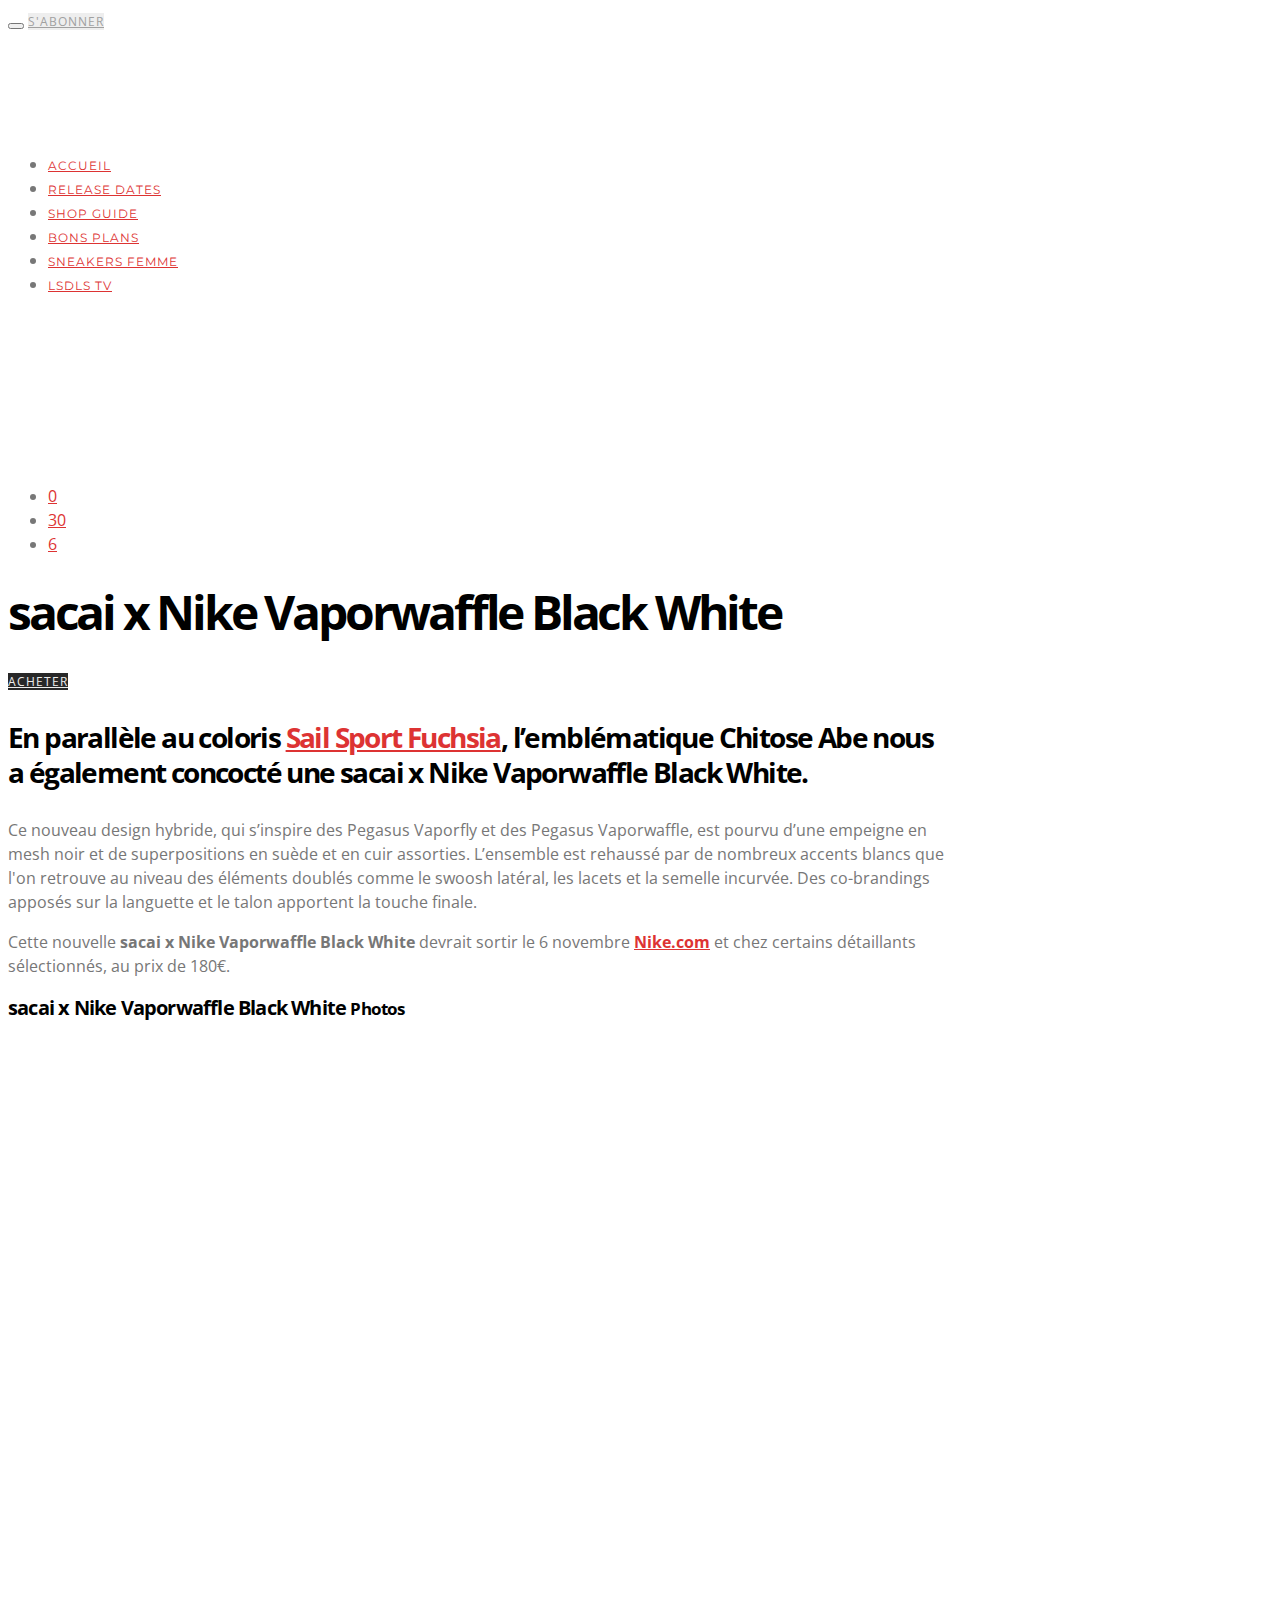
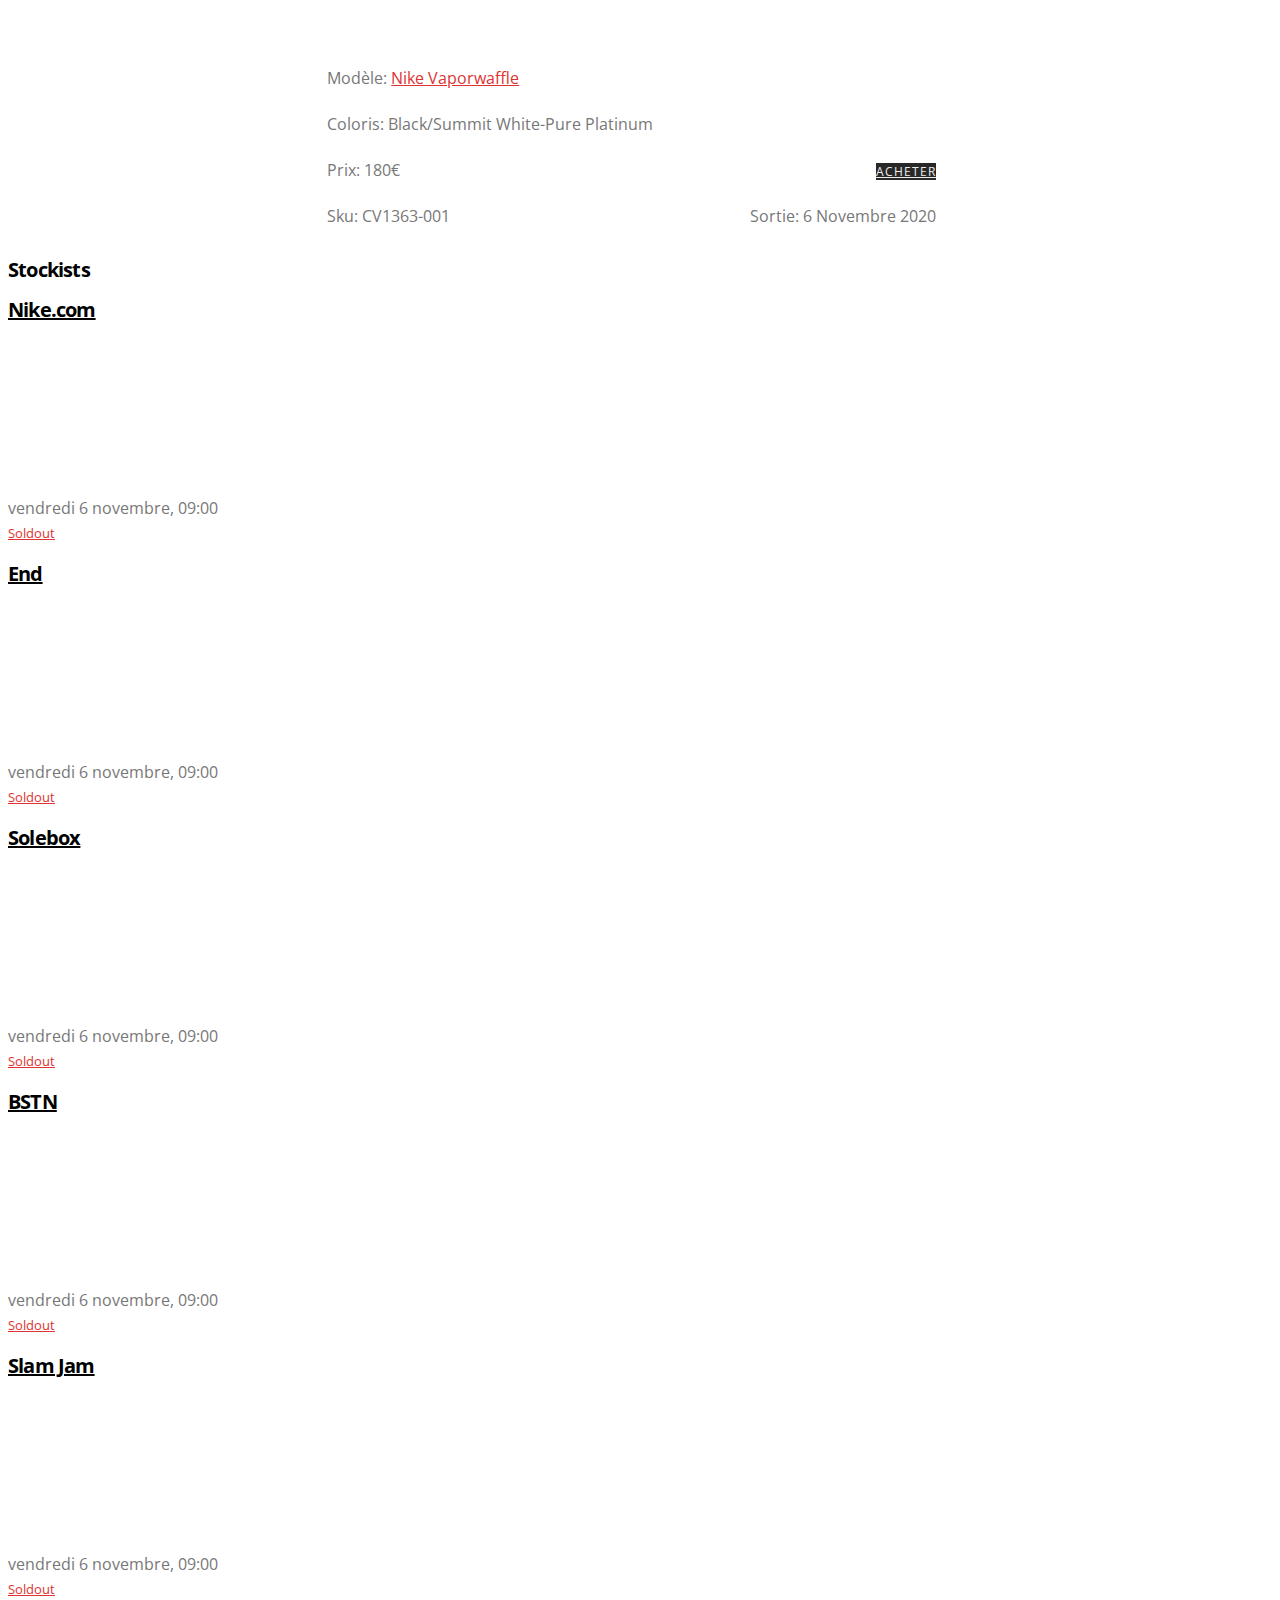
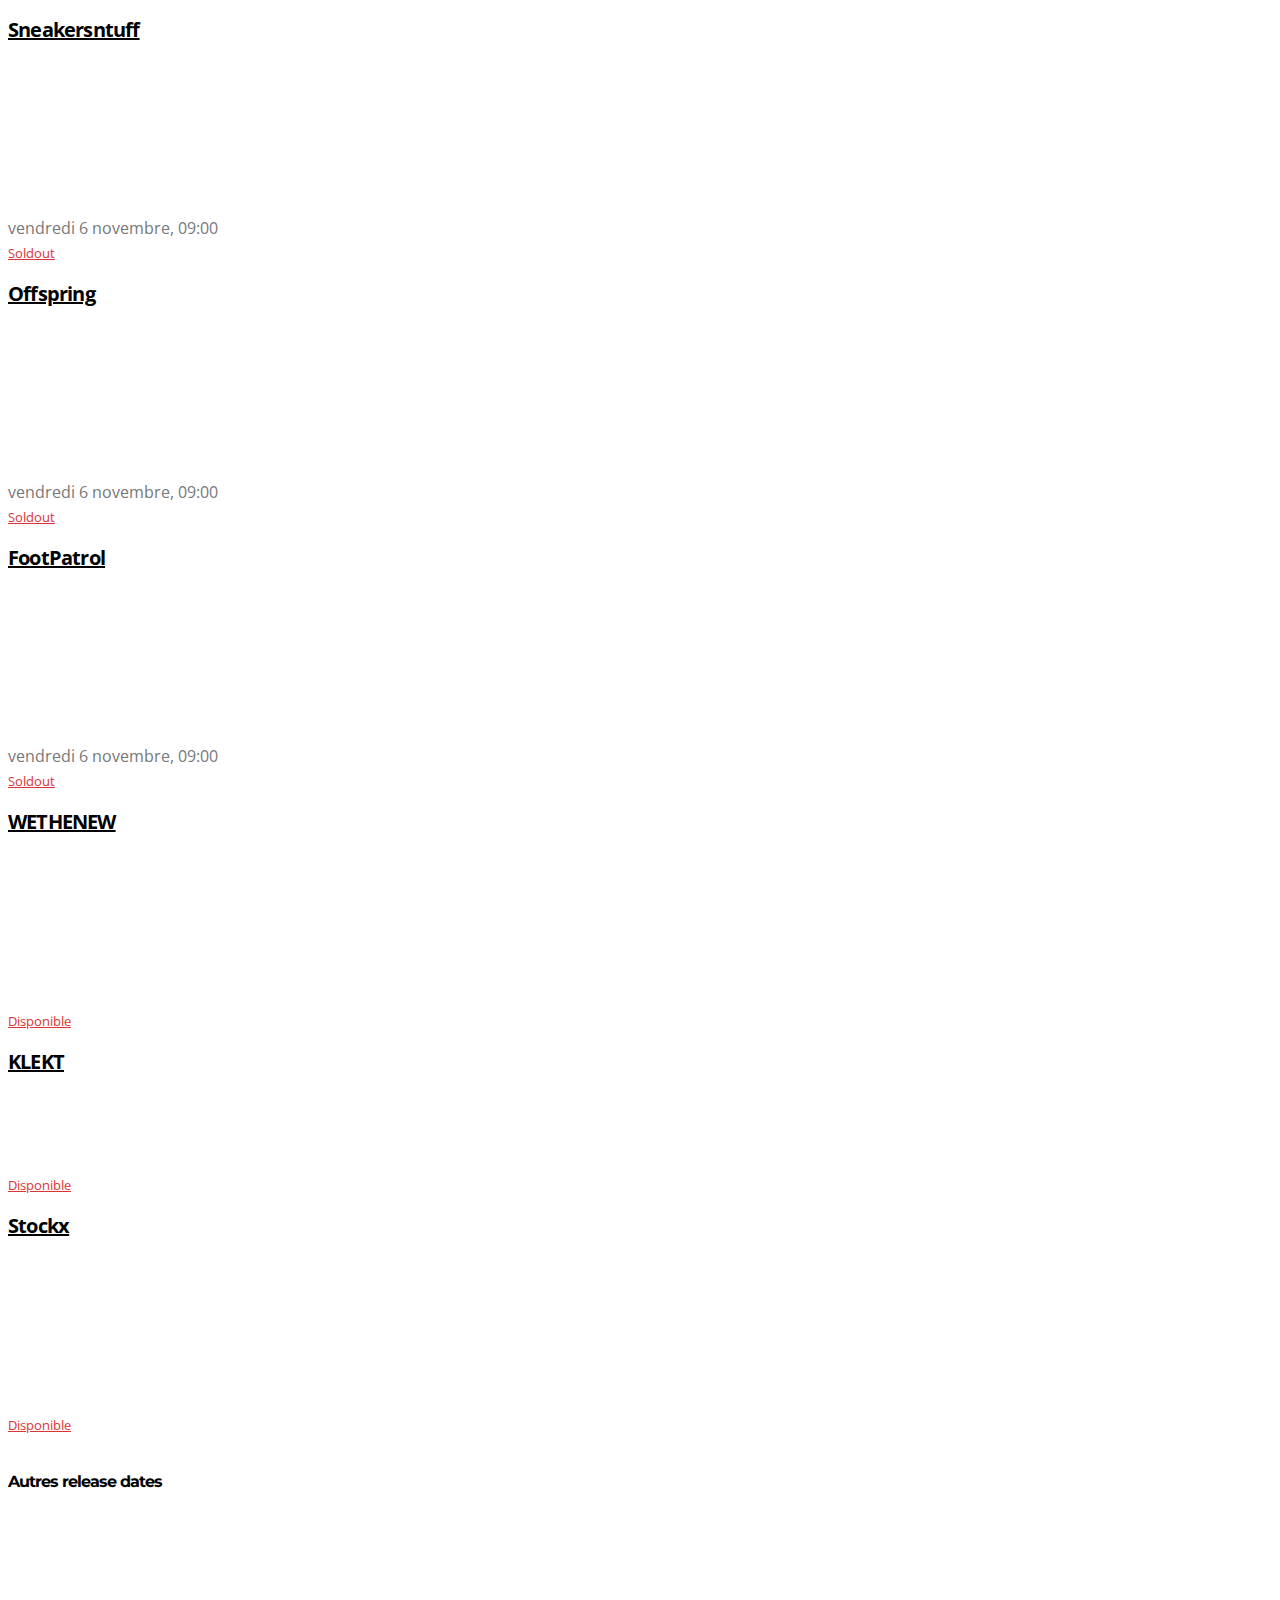
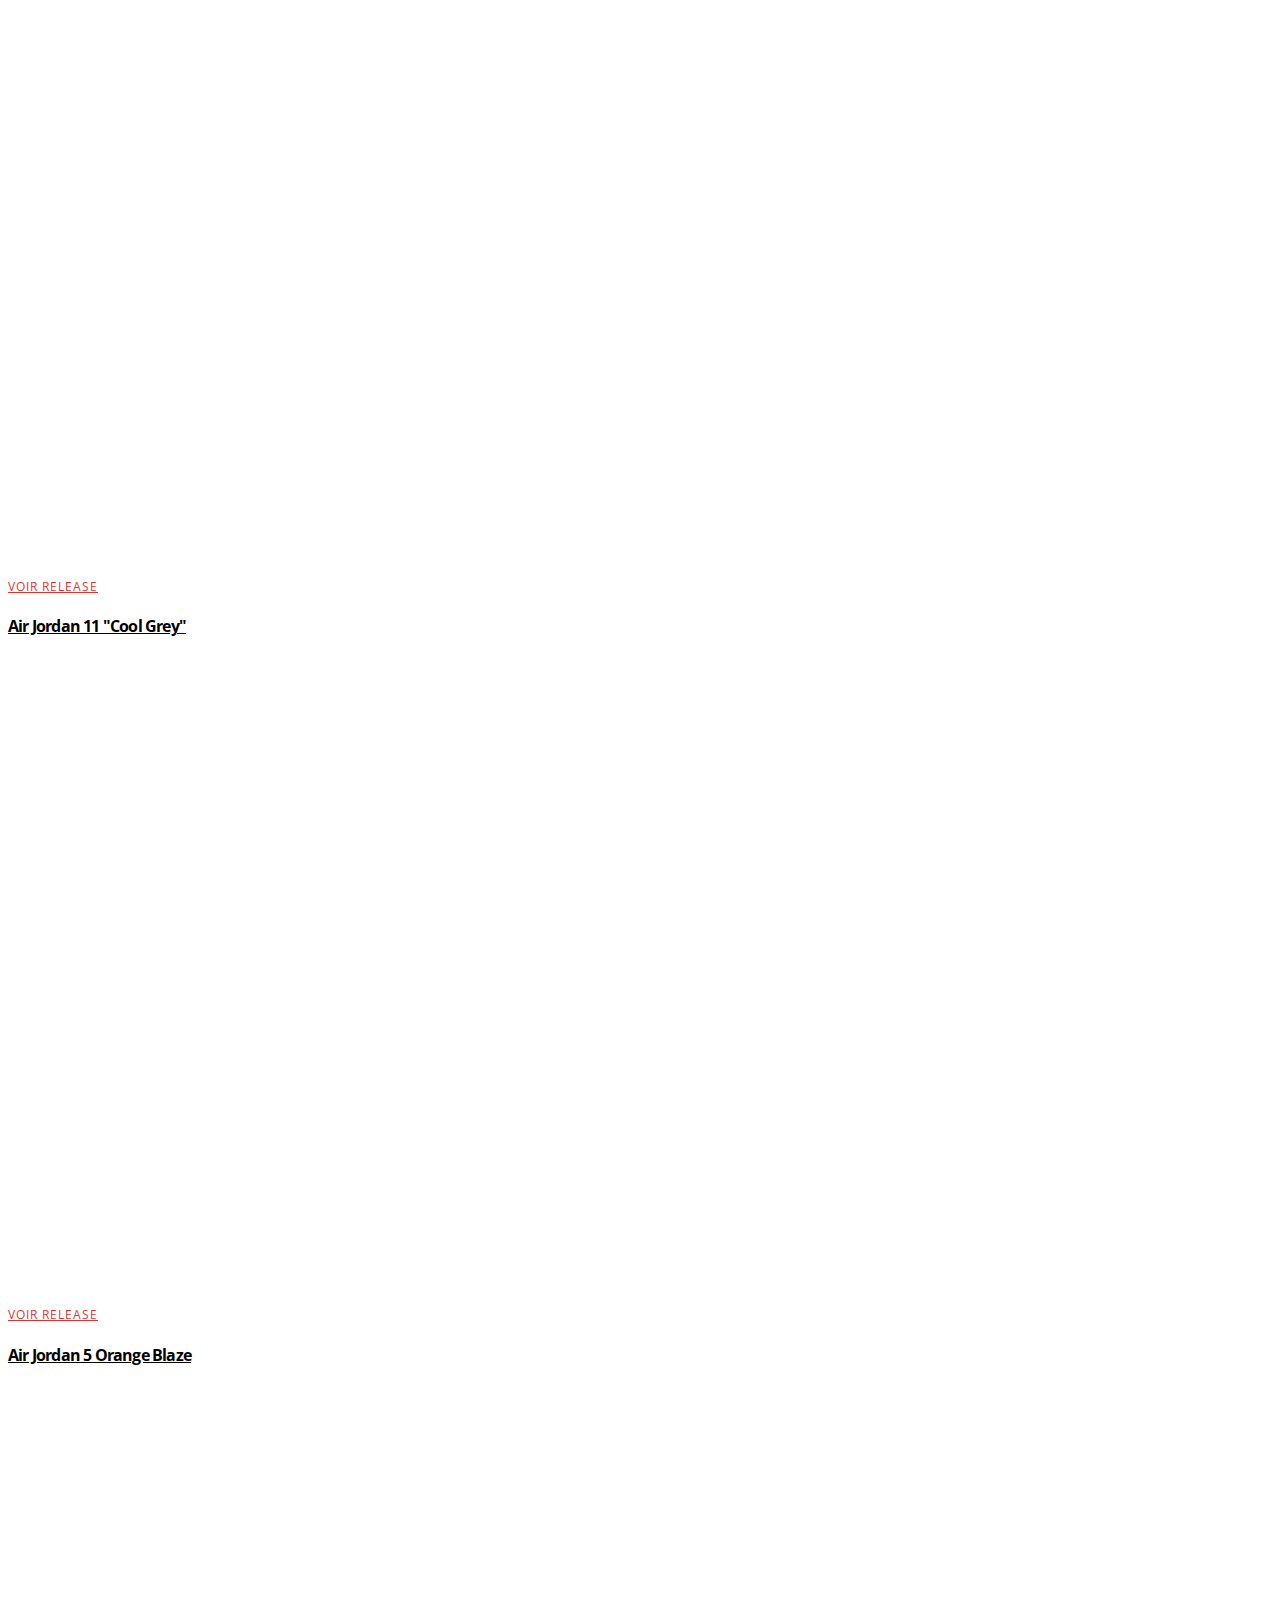
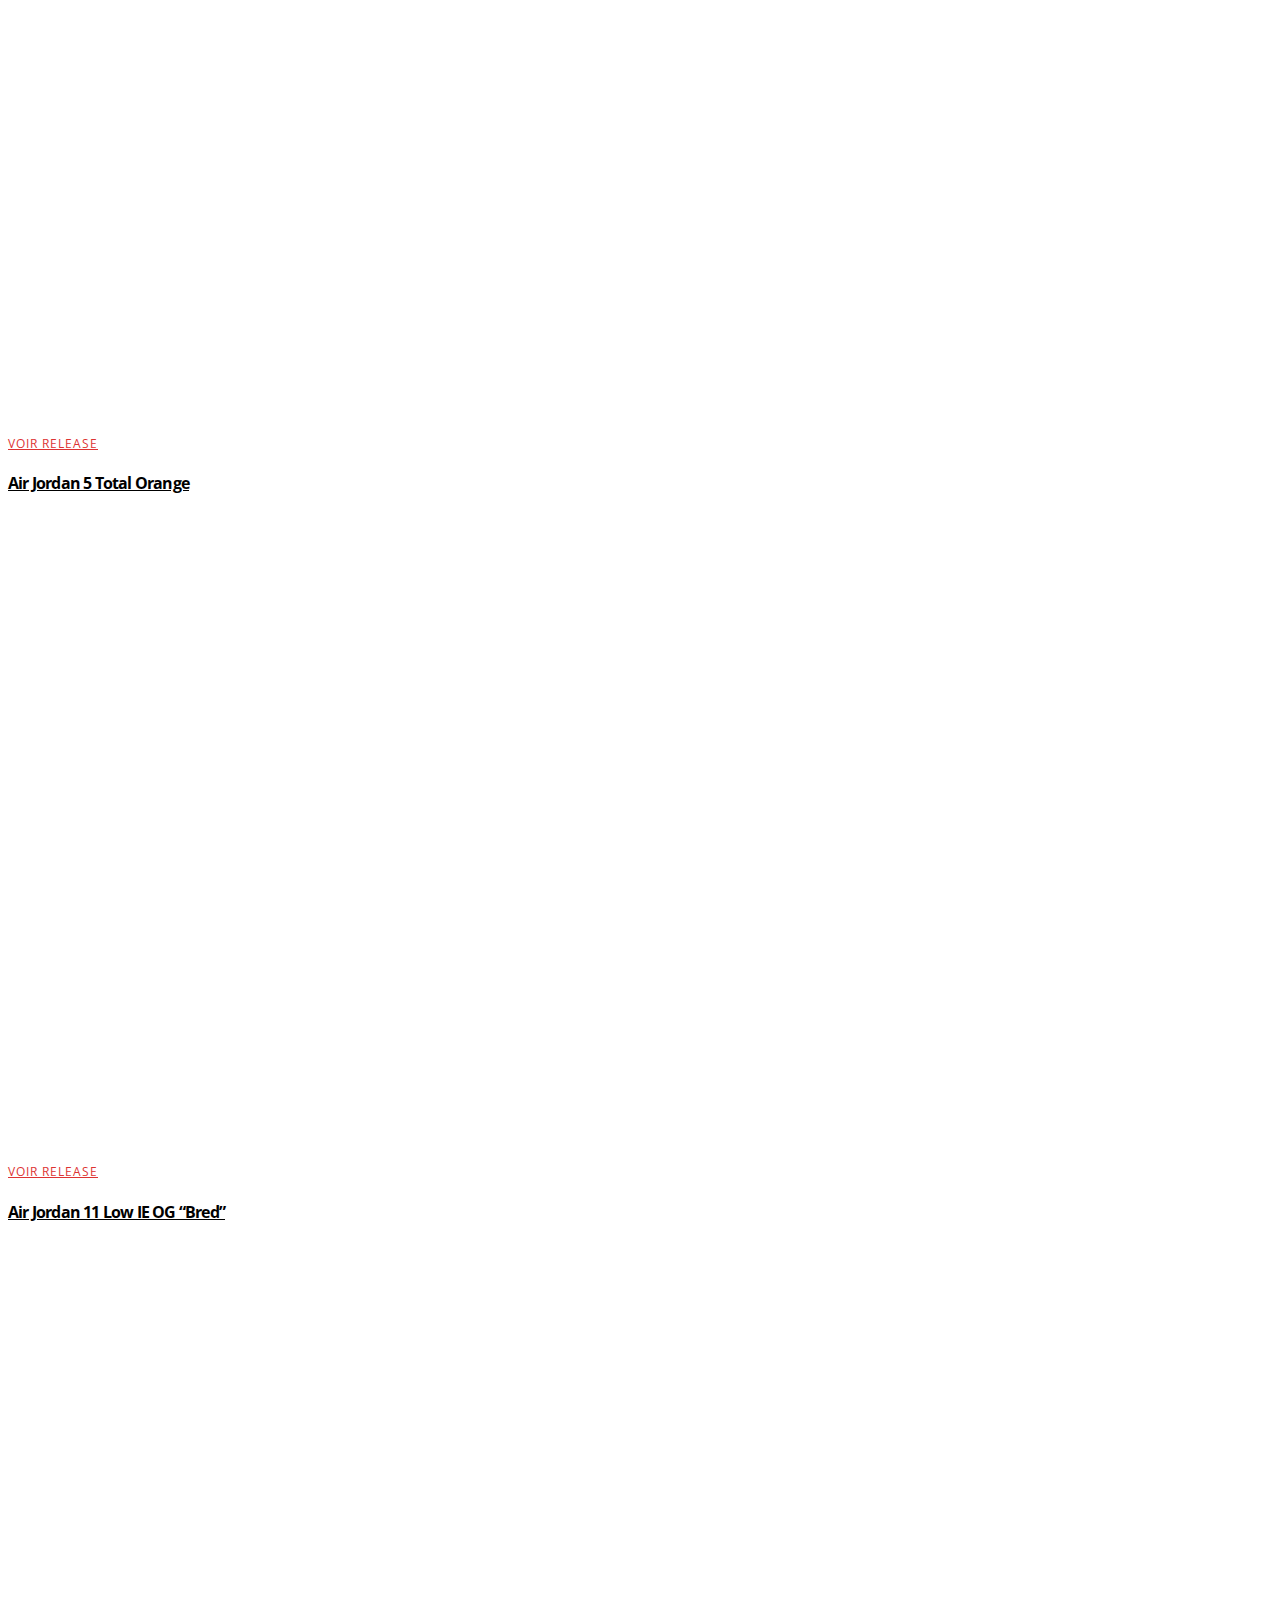
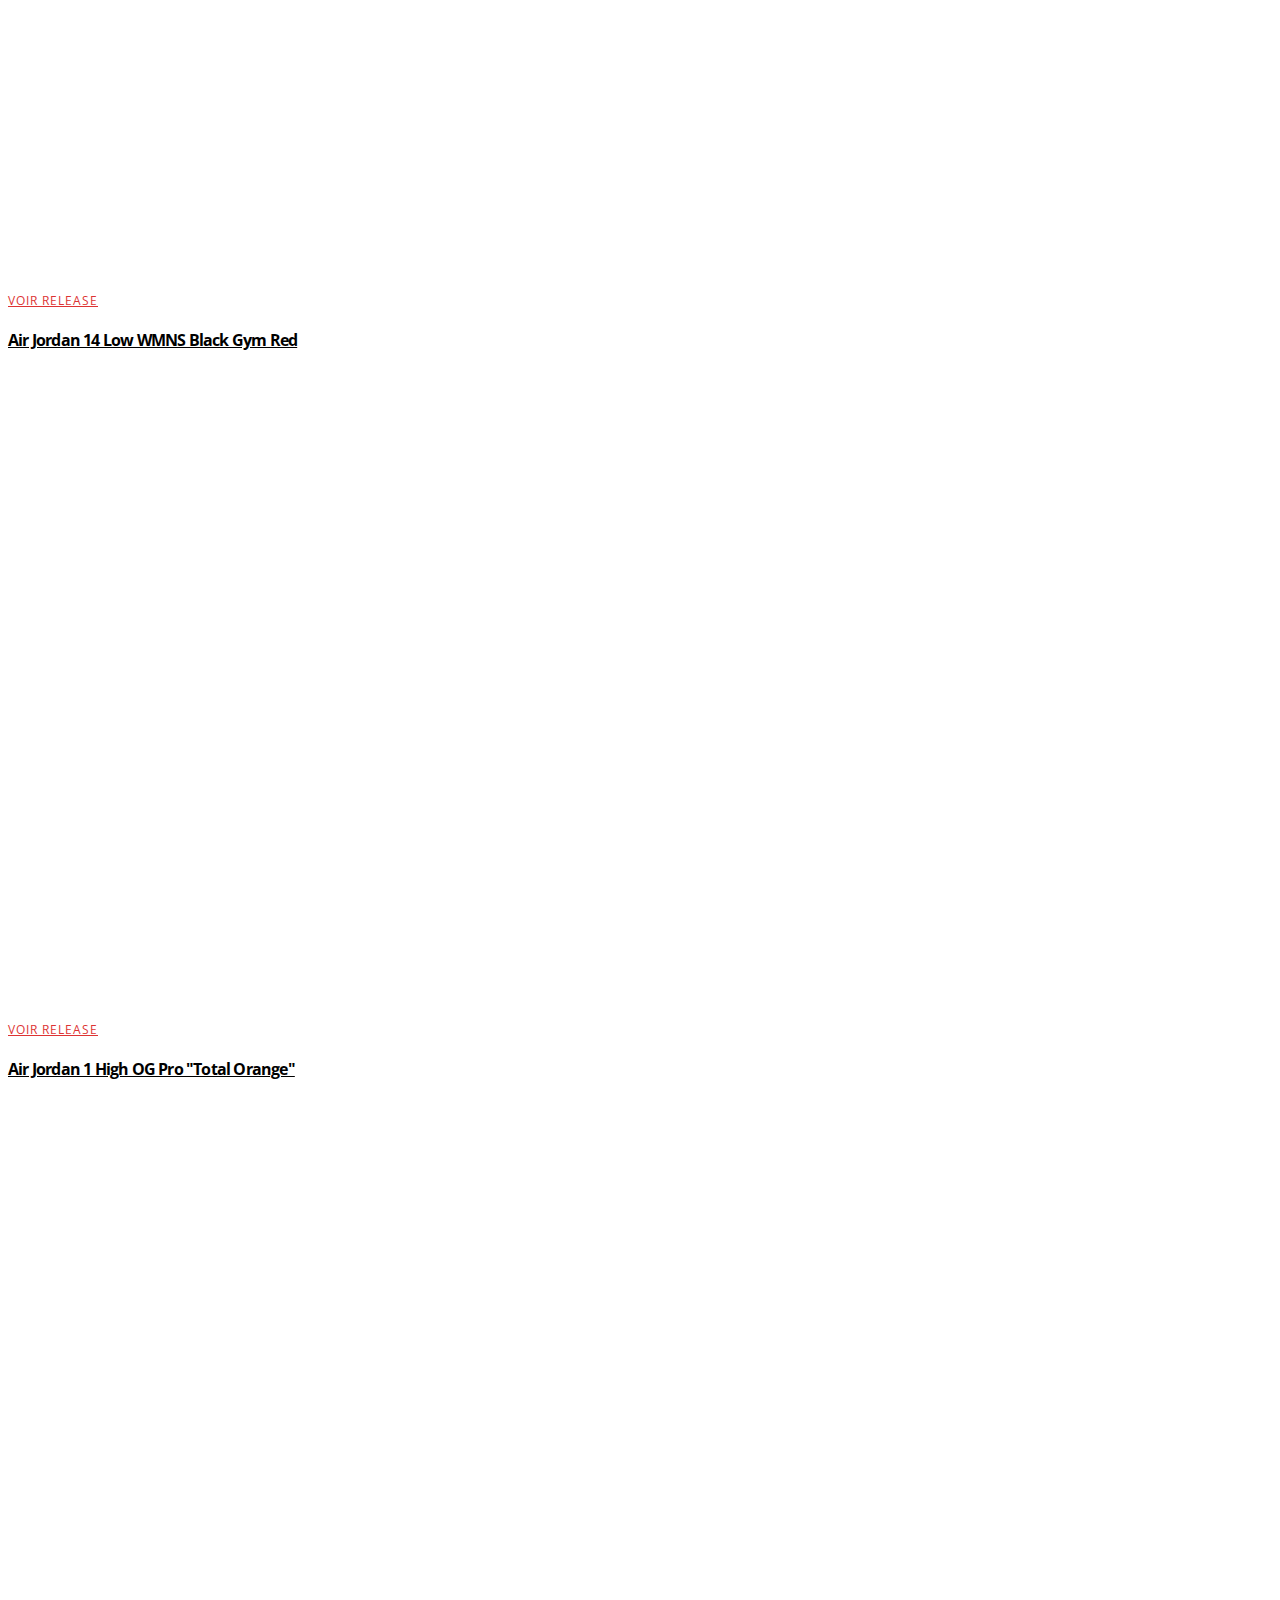
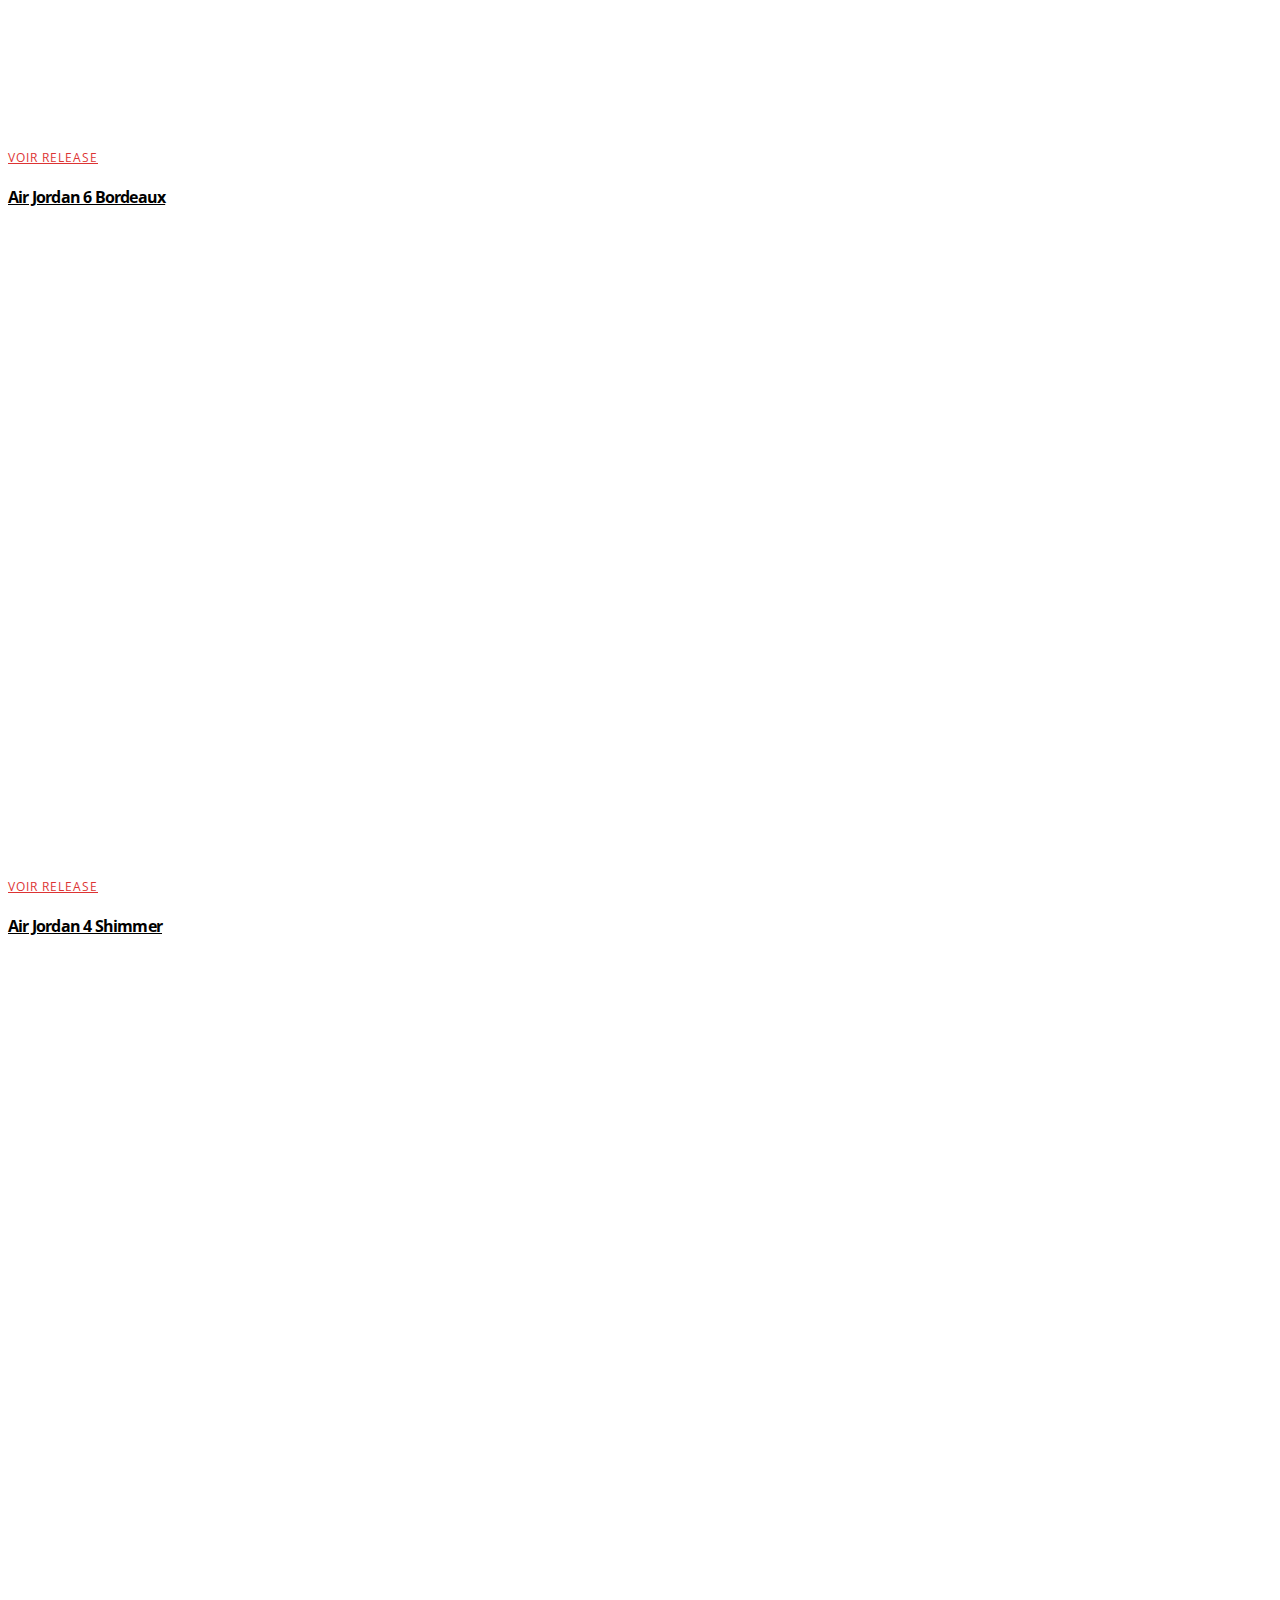
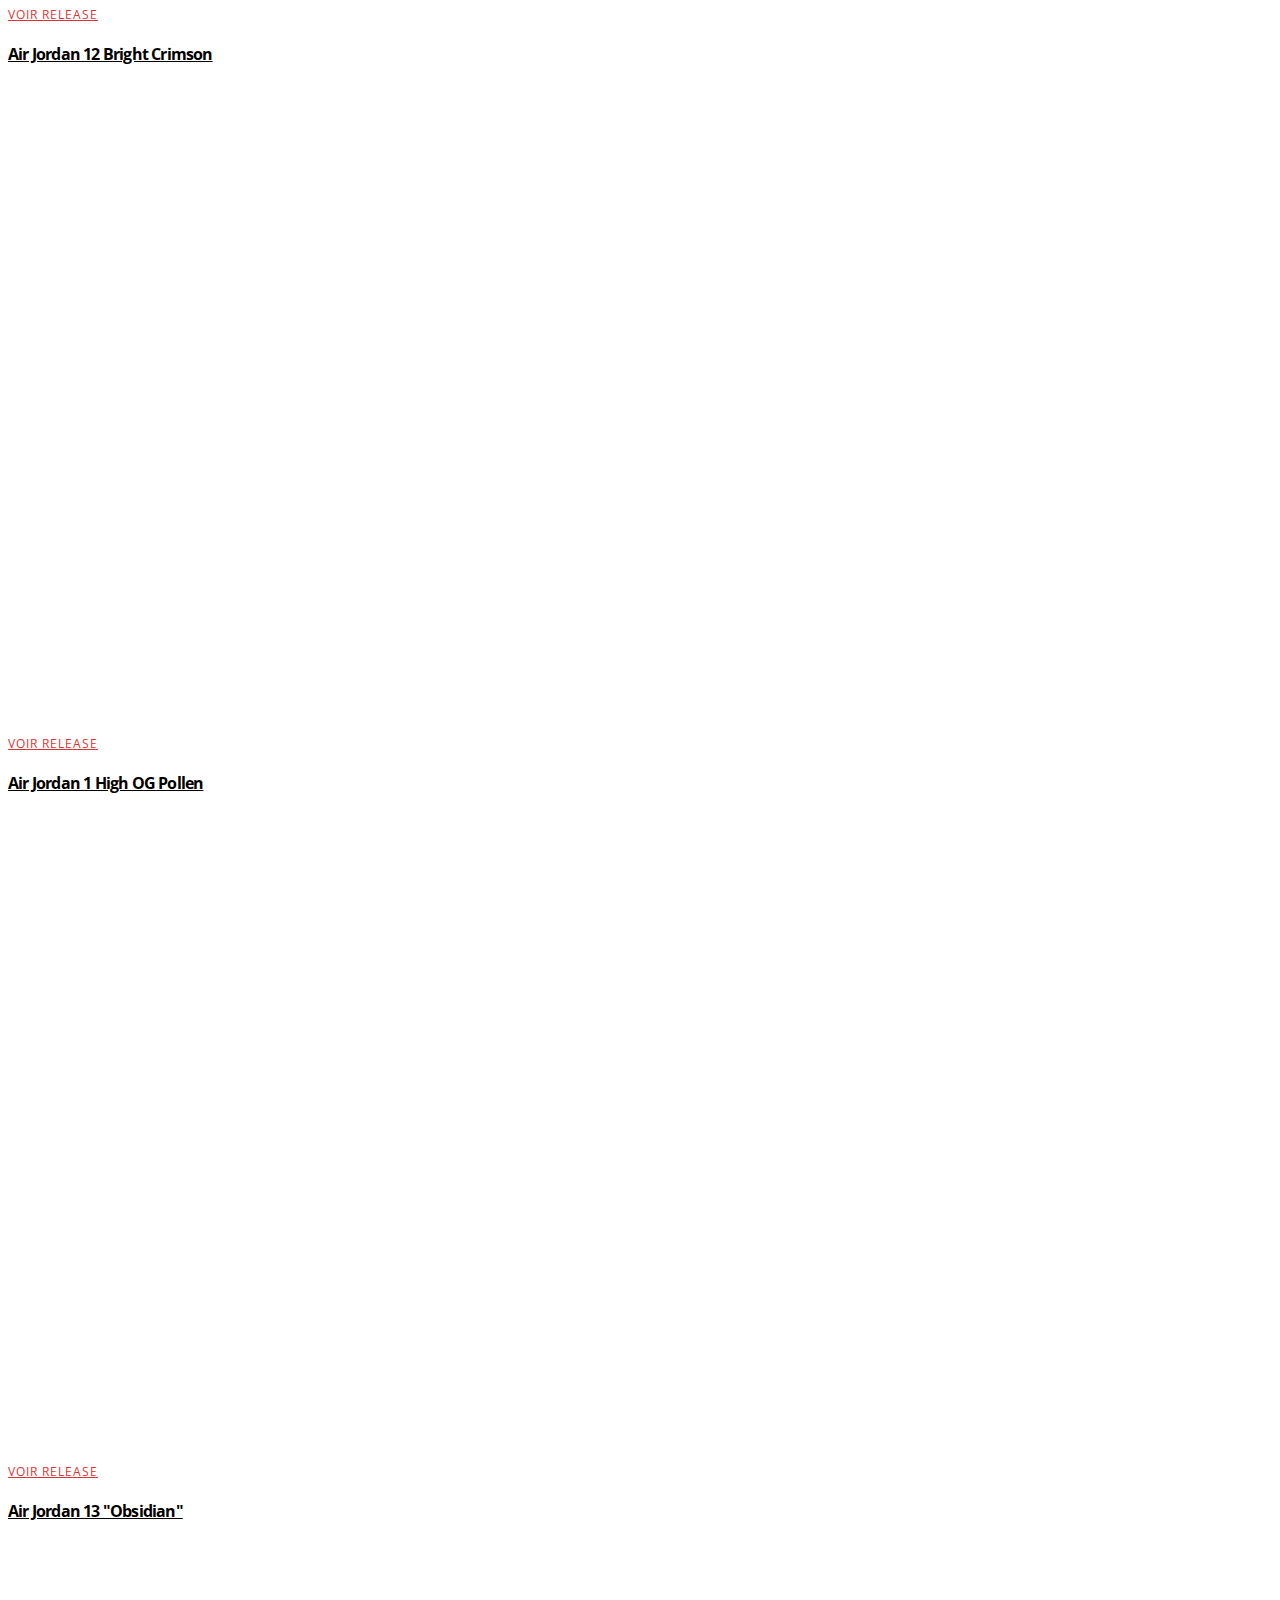
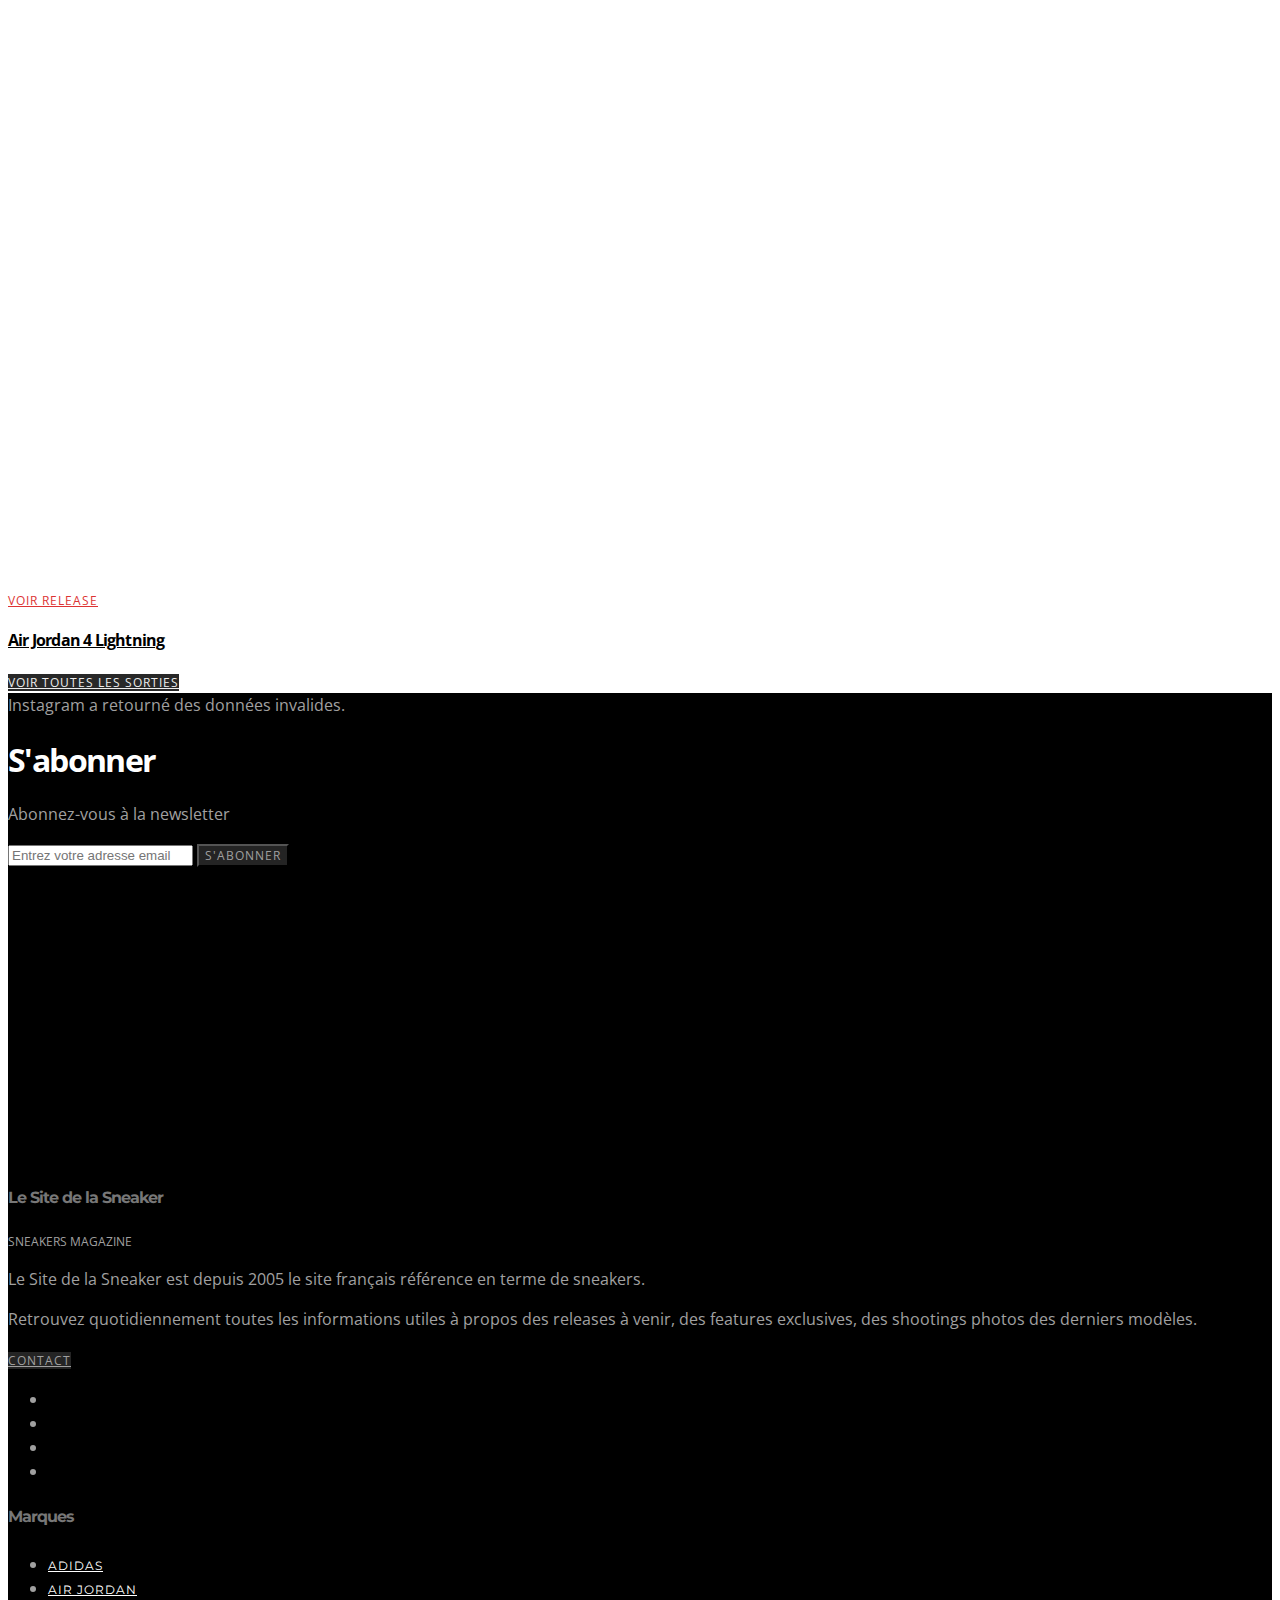
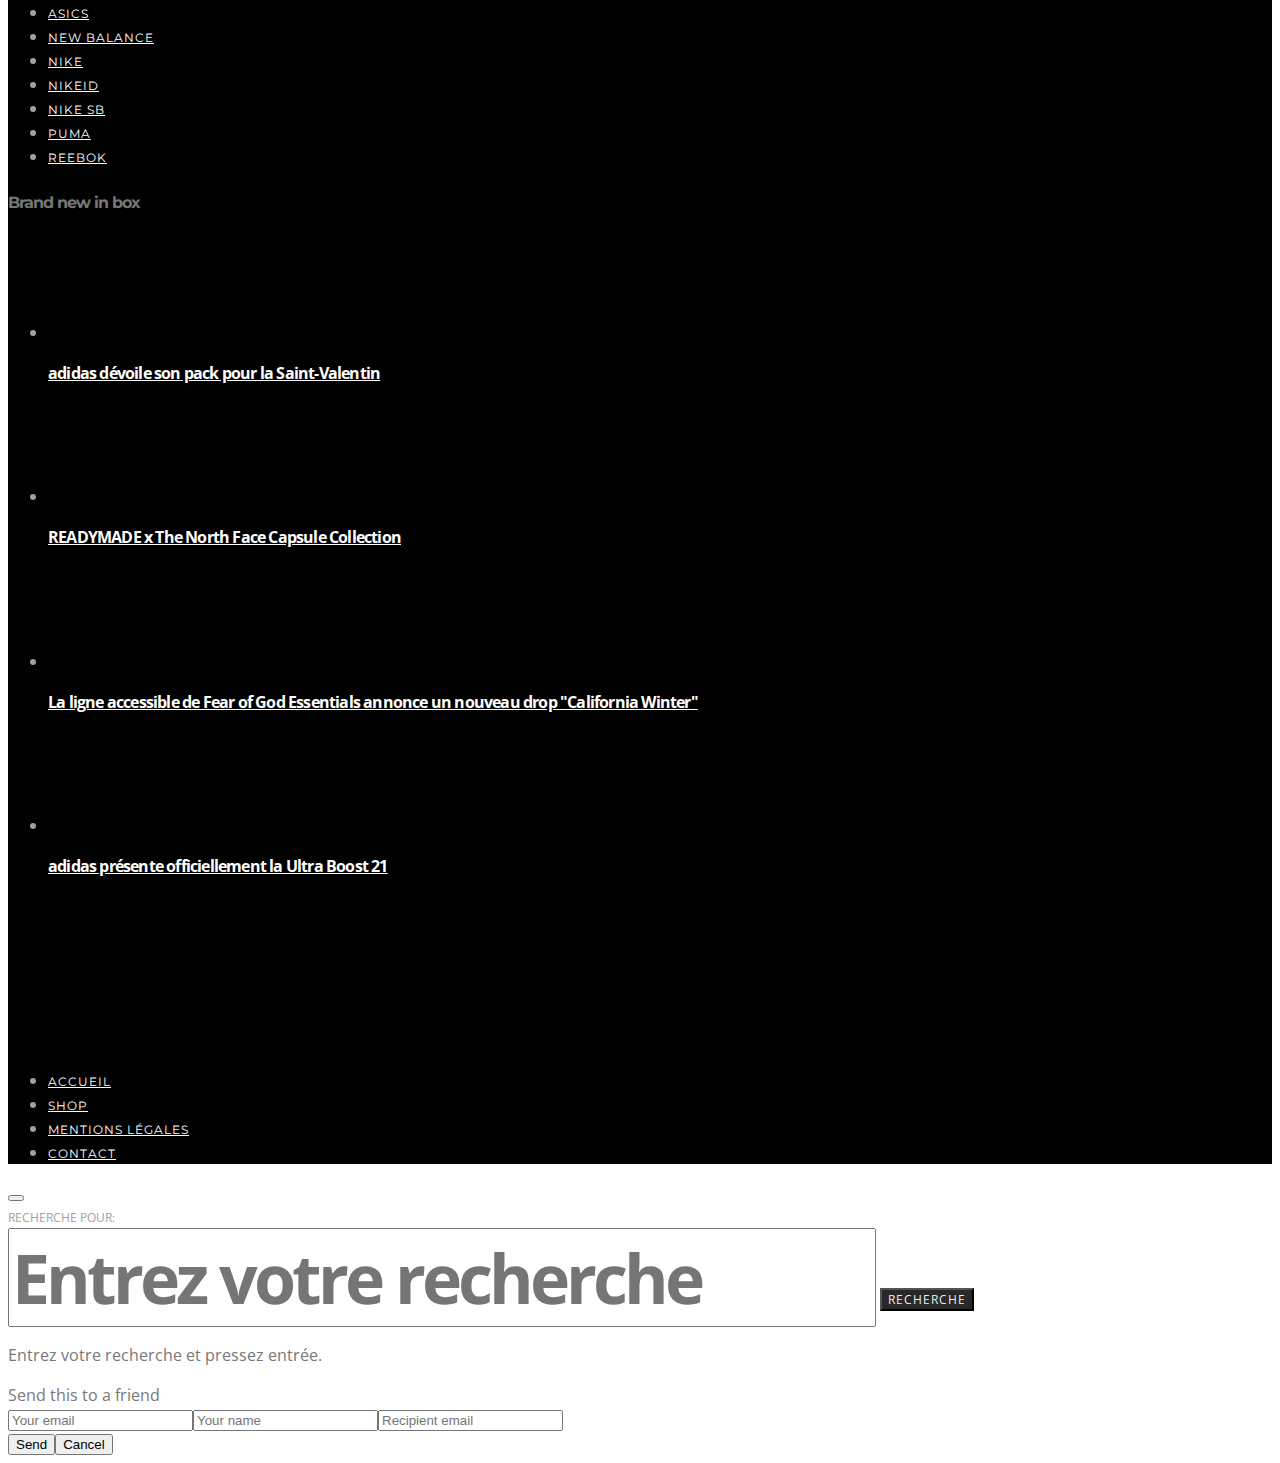
<file: assets/img/airmaxuptempo/téléchargement.html>
<!doctype html>
<html lang="fr-FR" prefix="og: http://ogp.me/ns#">

<head>
  <meta charset="UTF-8">
  <meta http-equiv="x-ua-compatible" content="ie=edge">
  <meta name="viewport" content="width=device-width, initial-scale=1">
  <meta property="og:locale" content="fr_FR" />
<meta property="og:type" content="article" />
<meta property="og:title" content="sacai x Nike Vaporwaffle Black White" />
<meta property="og:description" content="En parallèle au coloris Sail Sport Fuchsia, l’emblématique Chitose Abe nous a également concocté une sacai x Nike Vaporwaffle Black White. Ce nouveau design hybride, qui s’inspire des Pegasus Vaporfly" />
<meta property="og:url" content="https://www.lesitedelasneaker.com/release/sacai-nike-vaporwaffle-black-white-cv1363-001/" />
<meta property="og:site_name" content="Le Site de la Sneaker" />
<meta property="og:image" content="https://www.lesitedelasneaker.com/wp-content/images/2020/10/sacai-nike-vapor-waffle-black-CV1363-001-banner1.jpg" />
<meta property="og:image:secure_url" content="https://www.lesitedelasneaker.com/wp-content/images/2020/10/sacai-nike-vapor-waffle-black-CV1363-001-banner1.jpg" />

	<!-- This site is optimized with the Yoast SEO Premium plugin v15.1.2 - https://yoast.com/wordpress/plugins/seo/ -->
	<title>sacai x Nike Vaporwaffle Black White - Le Site de la Sneaker</title><link rel="stylesheet" href="https://www.lesitedelasneaker.com/wp-content/cache/min/1/ada7cd29566d006a821c03ca13c03ba8.css" media="all" data-minify="1" />
	<meta name="robots" content="index, follow, max-snippet:-1, max-image-preview:large, max-video-preview:-1" />
	<link rel="canonical" href="https://www.lesitedelasneaker.com/release/sacai-nike-vaporwaffle-black-white-cv1363-001/" />
	<meta property="og:locale" content="fr_FR" />
	<meta property="og:type" content="article" />
	<meta property="og:title" content="sacai x Nike Vaporwaffle Black White - Le Site de la Sneaker" />
	<meta property="og:description" content="En parallèle au coloris Sail Sport Fuchsia, l’emblématique Chitose Abe nous a également concocté une sacai x Nike Vaporwaffle Black White. Ce nouveau design hybride, qui s’inspire des Pegasus Vaporfly&hellip;" />
	<meta property="og:url" content="https://www.lesitedelasneaker.com/release/sacai-nike-vaporwaffle-black-white-cv1363-001/" />
	<meta property="og:site_name" content="Le Site de la Sneaker" />
	<meta property="article:modified_time" content="2020-11-09T08:32:13+00:00" />
	<meta property="og:image" content="https://www.lesitedelasneaker.com/wp-content/images/2020/10/sacai-nike-vapor-waffle-black-CV1363-001-banner1.jpg" />
	<meta property="og:image:width" content="1400" />
	<meta property="og:image:height" content="800" />
	<meta name="twitter:card" content="summary" />
	<script type="application/ld+json" class="yoast-schema-graph">{"@context":"https://schema.org","@graph":[{"@type":"WebSite","@id":"https://www.lesitedelasneaker.com/#website","url":"https://www.lesitedelasneaker.com/","name":"Le Site de la Sneaker","description":"Toute l&#039;actualit? Sneakers au quotidien","potentialAction":[{"@type":"SearchAction","target":"https://www.lesitedelasneaker.com/?s={search_term_string}","query-input":"required name=search_term_string"}],"inLanguage":"fr-FR"},{"@type":"ImageObject","@id":"https://www.lesitedelasneaker.com/release/sacai-nike-vaporwaffle-black-white-cv1363-001/#primaryimage","inLanguage":"fr-FR","url":"https://www.lesitedelasneaker.com/wp-content/images/2020/10/sacai-nike-vapor-waffle-black-CV1363-001-banner1.jpg","width":1400,"height":800},{"@type":"WebPage","@id":"https://www.lesitedelasneaker.com/release/sacai-nike-vaporwaffle-black-white-cv1363-001/#webpage","url":"https://www.lesitedelasneaker.com/release/sacai-nike-vaporwaffle-black-white-cv1363-001/","name":"sacai x Nike Vaporwaffle Black White - Le Site de la Sneaker","isPartOf":{"@id":"https://www.lesitedelasneaker.com/#website"},"primaryImageOfPage":{"@id":"https://www.lesitedelasneaker.com/release/sacai-nike-vaporwaffle-black-white-cv1363-001/#primaryimage"},"datePublished":"2020-10-19T18:45:21+00:00","dateModified":"2020-11-09T08:32:13+00:00","inLanguage":"fr-FR","potentialAction":[{"@type":"ReadAction","target":["https://www.lesitedelasneaker.com/release/sacai-nike-vaporwaffle-black-white-cv1363-001/"]}]}]}</script>
	<!-- / Yoast SEO Premium plugin. -->


<link rel='dns-prefetch' href='//fonts.googleapis.com' />
<link href='https://fonts.gstatic.com' crossorigin rel='preconnect' />
<link rel="alternate" type="application/rss+xml" title="Le Site de la Sneaker &raquo; Flux" href="https://www.lesitedelasneaker.com/feed/" />
<link rel="alternate" type="application/rss+xml" title="Le Site de la Sneaker &raquo; Flux des commentaires" href="https://www.lesitedelasneaker.com/comments/feed/" />
<link rel="alternate" type="text/calendar" title="Le Site de la Sneaker &raquo; Flux iCal" href="https://www.lesitedelasneaker.com/release-dates/?ical=1" />
<!-- This site uses the Google Analytics by MonsterInsights plugin v7.14.0 - Using Analytics tracking - https://www.monsterinsights.com/ -->
<script type="text/javascript" data-cfasync="false">
    (window.gaDevIds=window.gaDevIds||[]).push("dZGIzZG");
	var mi_version         = '7.14.0';
	var mi_track_user      = true;
	var mi_no_track_reason = '';
	
	var disableStr = 'ga-disable-UA-5545036-4';

	/* Function to detect opted out users */
	function __gaTrackerIsOptedOut() {
		return document.cookie.indexOf(disableStr + '=true') > -1;
	}

	/* Disable tracking if the opt-out cookie exists. */
	if ( __gaTrackerIsOptedOut() ) {
		window[disableStr] = true;
	}

	/* Opt-out function */
	function __gaTrackerOptout() {
	  document.cookie = disableStr + '=true; expires=Thu, 31 Dec 2099 23:59:59 UTC; path=/';
	  window[disableStr] = true;
	}

	if ( 'undefined' === typeof gaOptout ) {
		function gaOptout() {
			__gaTrackerOptout();
		}
	}
	
	if ( mi_track_user ) {
		(function(i,s,o,g,r,a,m){i['GoogleAnalyticsObject']=r;i[r]=i[r]||function(){
			(i[r].q=i[r].q||[]).push(arguments)},i[r].l=1*new Date();a=s.createElement(o),
			m=s.getElementsByTagName(o)[0];a.async=1;a.src=g;m.parentNode.insertBefore(a,m)
		})(window,document,'script','https://www.lesitedelasneaker.com/wp-content/cache/busting/google-tracking/ga-53ee95b384d866e8692bb1aef923b763.js','__gaTracker');

		__gaTracker('create', 'UA-5545036-4', 'auto');
		__gaTracker('set', 'forceSSL', true);
		__gaTracker('require', 'displayfeatures');
		__gaTracker('require', 'linkid', 'linkid.js');
		__gaTracker('send','pageview');
	} else {
		console.log( "" );
		(function() {
			/* https://developers.google.com/analytics/devguides/collection/analyticsjs/ */
			var noopfn = function() {
				return null;
			};
			var noopnullfn = function() {
				return null;
			};
			var Tracker = function() {
				return null;
			};
			var p = Tracker.prototype;
			p.get = noopfn;
			p.set = noopfn;
			p.send = noopfn;
			var __gaTracker = function() {
				var len = arguments.length;
				if ( len === 0 ) {
					return;
				}
				var f = arguments[len-1];
				if ( typeof f !== 'object' || f === null || typeof f.hitCallback !== 'function' ) {
					console.log( 'Not running function __gaTracker(' + arguments[0] + " ....) because you are not being tracked. " + mi_no_track_reason );
					return;
				}
				try {
					f.hitCallback();
				} catch (ex) {

				}
			};
			__gaTracker.create = function() {
				return new Tracker();
			};
			__gaTracker.getByName = noopnullfn;
			__gaTracker.getAll = function() {
				return [];
			};
			__gaTracker.remove = noopfn;
			window['__gaTracker'] = __gaTracker;
					})();
		}
</script>
<!-- / Google Analytics by MonsterInsights -->
<style type="text/css">
img.wp-smiley,
img.emoji {
	display: inline !important;
	border: none !important;
	box-shadow: none !important;
	height: 1em !important;
	width: 1em !important;
	margin: 0 .07em !important;
	vertical-align: -0.1em !important;
	background: none !important;
	padding: 0 !important;
}
</style>
	




<link rel='stylesheet' id='tribe-events-calendar-full-mobile-style-css'  href='https://www.lesitedelasneaker.com/wp-content/plugins/the-events-calendar/src/resources/css/tribe-events-full-mobile.min.css?ver=5.2.0' type='text/css' media='only screen and (max-width: 768px)' />
<link rel='stylesheet' id='tribe-events-calendar-mobile-style-css'  href='https://www.lesitedelasneaker.com/wp-content/plugins/the-events-calendar/src/resources/css/tribe-events-theme-mobile.min.css?ver=5.2.0' type='text/css' media='only screen and (max-width: 768px)' />








<style id='easy-social-share-buttons-inline-css' type='text/css'>
body .essb_displayed_postfloat.essb_postfloat_fixed{top:90px!important;}
</style>

<link rel='stylesheet' id='kirki_google_fonts-css'  href='https://fonts.googleapis.com/css?family=Open+Sans%3Aregular%2C700%7CMontserrat%3A700%2Cregular%7CLato%3Aregular&#038;subset=latin-ext&#038;display=swap' type='text/css' media='all' />

<style id='kirki-styles-authentic_theme_mod-inline-css' type='text/css'>
body{font-family:"Open Sans", Helvetica, Arial, sans-serif;font-weight:400;font-size:1rem;line-height:1.5;color:#777777;}a{color:#dd3333;}a:hover, a:active, a:focus, a:hover:active, a:focus:active{color:#888888;}h1 a, h2 a, h3 a, h4 a, h5 a, h6 a{color:#000000;}h1 a:hover, h2 a:hover, h3 a:hover, h4 a:hover, h5 a:hover, h6 a:hover{color:#888888;}.btn-primary, .link-more, .gallery-button, .post-pagination-title, .comment-reply-link, .list-social a span, #wp-calendar tfoot, .nav-tabs .nav-link, .nav-pills .nav-link, .panel .card-header, .title-share{font-family:"Open Sans", Helvetica, Arial, sans-serif;font-weight:400;font-size:12px;letter-spacing:1px;text-transform:uppercase;}.btn-primary{color:#EEEEEE;}.btn-primary:hover, .btn-primary:active, .btn-primary:focus, .btn-primary:active:focus, .btn-primary:active:hover{color:#FFFFFF;background-color:#000000;}.overlay .btn.btn-primary{color:#EEEEEE;background-color:#282828;}.overlay .btn.btn-primary:hover, .overlay .btn.btn-primary:active, .overlay .btn.btn-primary:focus, .overlay .btn.btn-primary:active:focus, .overlay .btn.btn-primary:active:hover{color:#FFFFFF;background-color:#000000;}.btn-primary, .nav-pills .nav-link.active, .nav-pills .nav-link.active:focus, .nav-pills .nav-link.active:hover{background-color:#282828;}.btn-secondary{font-family:"Open Sans", Helvetica, Arial, sans-serif;font-weight:400;font-size:12px;letter-spacing:1px;text-transform:uppercase;color:#A0A0A0;background-color:#EEEEEE;}.btn-secondary:hover, .btn-secondary:active, .btn-secondary:focus, .btn-secondary:active:focus, .btn-secondary:active:hover{color:#000000;background-color:#F8F8F8;}.overlay .btn.btn-secondary{color:#A0A0A0;background-color:#EEEEEE;}.overlay .btn.btn-secondary:hover, .overlay .btn.btn-secondary:active, .overlay .btn.btn-secondary:focus, .overlay .btn.btn-secondary:active:focus, .overlay .btn.btn-secondary:active:hover{color:#000000;background-color:#F8F8F8;}h1, .site-footer h2, .post-standard h2{font-family:"Open Sans", Helvetica, Arial, sans-serif;font-weight:700;font-size:2rem;line-height:1;letter-spacing:-.1rem;text-transform:none;color:#000000;}h2, .page-header-archive h1, .post-featured h2{font-family:"Open Sans", Helvetica, Arial, sans-serif;font-weight:700;font-size:1.5rem;line-height:1;letter-spacing:-.05rem;text-transform:none;color:#000000;}h3{font-family:"Open Sans", Helvetica, Arial, sans-serif;font-weight:700;font-size:1.25rem;line-height:1;letter-spacing:-.05rem;text-transform:none;color:#000000;}h4{font-family:"Open Sans", Helvetica, Arial, sans-serif;font-weight:700;font-size:1rem;line-height:1;letter-spacing:-.05rem;text-transform:none;color:#000000;}h5{font-family:"Open Sans", Helvetica, Arial, sans-serif;font-weight:400;font-size:15px;line-height:1;letter-spacing:-1px;text-transform:uppercase;color:#000000;}h6, .comment .fn{font-family:"Open Sans", Helvetica, Arial, sans-serif;font-weight:700;font-size:15px;line-height:1;letter-spacing:-1px;text-transform:none;color:#000000;}.title-widget, .title-trending, .title-related, .title-comments, .comment-reply-title, .nav-links, .list-categories{font-family:Montserrat, Helvetica, Arial, sans-serif;font-weight:700;font-size:16px;line-height:1;letter-spacing:-1px;text-transform:none;color:#000000;}.content{font-family:"Open Sans", Helvetica, Arial, sans-serif;font-weight:400;font-size:1rem;line-height:1.5;color:#777777;}.content .lead{font-family:"Open Sans", Helvetica, Arial, sans-serif;font-weight:700;font-size:1.75rem;line-height:1.25;letter-spacing:-0.1rem;color:#000000;}.content .dropcap:first-letter{font-family:"Open Sans", Helvetica, Arial, sans-serif;font-weight:400;font-size:2.5rem;}.content blockquote{font-family:"Open Sans", Helvetica, Arial, sans-serif;font-weight:700;font-size:1.75rem;line-height:1.25;letter-spacing:-0.1rem;color:#000000;}.post-meta, label, .post-categories, .widget-about-lead, .share-title, .post-count, .sub-title, .comment-metadata, blockquote cite, .post-tags, .tagcloud, .timestamp, #wp-calendar caption, .logged-in-as{font-family:"Open Sans", Helvetica, Arial, sans-serif;font-weight:400;font-size:12px;line-height:1.5;text-transform:uppercase;color:#A0A0A0;}.page-header .post-excerpt{font-family:"Open Sans", Helvetica, Arial, sans-serif;font-weight:400;font-size:1.5rem;line-height:1.25;color:#000000;}.post-number span:first-child{font-family:"Open Sans", Helvetica, Arial, sans-serif;font-weight:400;font-size:1.25rem;line-height:1;}.header-logo img{width:200px;}.header-content{height:100px;}.navbar-brand > img{height:22px;}.navbar-primary .navbar-nav > li.menu-item > a, .navbar-search, .widget_nav_menu .menu > li.menu-item > a, .widget_pages .page_item a, .widget_meta li a, select, .widget_categories li, .widget_archive li{font-family:Montserrat, Helvetica, Arial, sans-serif;font-weight:400;font-size:12px;line-height:1.5;letter-spacing:1px;text-transform:uppercase;}.navbar-primary .sub-menu a, .widget_nav_menu .sub-menu a, .widget_categories .children li a{font-family:Lato, Helvetica, Arial, sans-serif;font-weight:400;font-size:12px;line-height:1.5;text-transform:uppercase;}.site-footer{background-color:#000000;color:#A0A0A0;}.site-footer .owl-dot{background-color:#A0A0A0;}.site-footer .title-widget{color:#777777;}.site-footer a, .site-footer #wp-calendar thead th, .site-footer .owl-dot.active, .site-footer h2{color:#FFFFFF;}.site-footer a:hover, site-footer a:hover:active, .site-footer a:focus:active{color:#A0A0A0;}.site-footer .title-widget:after, .site-footer .authentic_widget_subscribe .widget-body:before, .site-footer #wp-calendar tfoot tr #prev + .pad:after, .site-footer #wp-calendar tbody td a{background-color:#242424;}.site-footer .widget, .site-footer .widget_nav_menu .menu > .menu-item:not(:first-child) > a, .site-footer .widget_categories > ul > li:not(:first-child), .site-footer .widget_archive > ul > li:not(:first-child), .site-footer #wp-calendar tbody td, .site-footer .widget_pages li:not(:first-child) a, .site-footer .widget_meta li:not(:first-child) a, .site-footer .widget_recent_comments li:not(:first-child), .site-footer .widget_recent_entries li:not(:first-child), .site-footer .widget.authentic_widget_twitter .twitter-actions, .site-footer #wp-calendar tbody td#today:after, .footer-section + .footer-section > .container > *{border-top-color:#242424;}.site-footer .widget.authentic_widget_twitter{border-color:#242424;}.site-footer .btn{color:#A0A0A0;}.site-footer .btn:hover, .site-footer .btn:active, .site-footer .btn:focus, .site-footer .btn:active:focus, .site-footer .btn:active:hover{color:#FFFFFF;background-color:#141414;}.site-footer .btn, .site-footer select, .site-footer .authentic_widget_posts .numbered .post-number{background-color:#242424;}.navbar-footer .navbar-nav > li.menu-item > a{font-family:Montserrat, Helvetica, Arial, sans-serif;font-weight:400;font-size:12px;line-height:1.5;letter-spacing:1px;text-transform:uppercase;}.footer-logo{max-width:160px;}@media (min-width: 992px){.page-header h1, .post-header h1{font-family:"Open Sans", Helvetica, Arial, sans-serif;font-weight:700;font-size:3rem;line-height:1;letter-spacing:-.2rem;text-transform:none;color:#000000;}.post-standard h2{font-family:"Open Sans", Helvetica, Arial, sans-serif;font-weight:700;font-size:3rem;line-height:1;letter-spacing:-.2rem;text-transform:none;color:#000000;}.post-featured h2{font-family:"Open Sans", Helvetica, Arial, sans-serif;font-weight:700;font-size:2rem;line-height:1;letter-spacing:-.1rem;text-transform:none;color:#000000;}#search input[type="search"]{font-family:"Open Sans", Helvetica, Arial, sans-serif;font-weight:700;font-size:4.25rem;letter-spacing:-.25rem;text-transform:none;}.owl-featured .owl-slide .overlay-container{height:500px;}.owl-featured h2{font-family:Montserrat, Helvetica, Arial, sans-serif;font-weight:700;font-size:3rem;line-height:1;letter-spacing:-.2rem;text-transform:none;}}@media (min-width: 1200px){.home .site-content .container{max-width:1140px;}.archive .site-content .container{max-width:1140px;}.single.layout-sidebar-right .site-content .container, .single.layout-sidebar-left .site-content .container,{max-width:1140px;}.single.layout-fullwidth .site-content .container{max-width:940px;}.page.layout-sidebar-right .site-content .container, .page.layout-sidebar-left .site-content .container,{max-width:1140px;}.page.layout-fullwidth .site-content .container{max-width:940px;}.owl-center .owl-slide{width:1100px;}.owl-boxed{max-width:1100px;}}
</style>
<script type='text/javascript' src='https://www.lesitedelasneaker.com/wp-includes/js/jquery/jquery.min.js?ver=3.5.1' id='jquery-core-js'></script>













<link rel="https://api.w.org/" href="https://www.lesitedelasneaker.com/wp-json/" /><link rel="EditURI" type="application/rsd+xml" title="RSD" href="https://www.lesitedelasneaker.com/xmlrpc.php?rsd" />
<link rel="wlwmanifest" type="application/wlwmanifest+xml" href="https://www.lesitedelasneaker.com/wp-includes/wlwmanifest.xml" /> 
<link rel='shortlink' href='https://www.lesitedelasneaker.com/?p=320750' />

<!-- This site is using AdRotate v3.19 Professional to display their advertisements - https://ajdg.solutions/products/adrotate-for-wordpress/ -->
<!-- AdRotate CSS -->
<style type="text/css" media="screen">
	.g { margin:0px; padding:0px; overflow:hidden; line-height:1; zoom:1; }
	.g img { height:auto; }
	.g-col { position:relative; float:left; }
	.g-col:first-child { margin-left: 0; }
	.g-col:last-child { margin-right: 0; }
	@media only screen and (max-width: 480px) {
		.g-col, .g-dyn, .g-single { width:100%; margin-left:0; margin-right:0; }
	}
</style>
<!-- /AdRotate CSS -->

<meta name="tec-api-version" content="v1"><meta name="tec-api-origin" content="https://www.lesitedelasneaker.com"><link rel="https://theeventscalendar.com/" href="https://www.lesitedelasneaker.com/wp-json/tribe/events/v1/events/320750" />
<script type="text/javascript">var essb_settings = {"ajax_url":"https:\/\/www.lesitedelasneaker.com\/wp-admin\/admin-ajax.php","essb3_nonce":"3badc57e95","essb3_plugin_url":"https:\/\/www.lesitedelasneaker.com\/wp-content\/plugins\/easy-social-share-buttons3","essb3_stats":false,"essb3_ga":false,"blog_url":"https:\/\/www.lesitedelasneaker.com\/","post_id":"320750"};</script>      <meta name="onesignal" content="wordpress-plugin"/>
            
<style type="text/css">.broken_link, a.broken_link {
	text-decoration: line-through;
}</style><script type="application/ld+json">
[{"@context":"http://schema.org","@type":"Event","name":"sacai x Nike Vaporwaffle Black White","description":"&lt;p&gt;En parall\u00e8le au coloris Sail Sport Fuchsia, l\u2019embl\u00e9matique Chitose Abe nous a \u00e9galement concoct\u00e9 une sacai x Nike Vaporwaffle Black White. Ce nouveau design hybride, qui s\u2019inspire des Pegasus Vaporfly&hellip;&lt;/p&gt;\\n","image":"https://www.lesitedelasneaker.com/wp-content/images/2020/10/sacai-nike-vapor-waffle-black-CV1363-001-banner1.jpg","url":"https://www.lesitedelasneaker.com/release/sacai-nike-vaporwaffle-black-white-cv1363-001/","startDate":"2020-11-06T00:00:00+01:00","endDate":"2020-11-06T23:59:59+01:00","offers":{"@type":"Offer","price":"180","priceCurrency":"\u20ac","url":"https://www.lesitedelasneaker.com/release/sacai-nike-vaporwaffle-black-white-cv1363-001/","category":"primary","availability":"inStock","validFrom":"1970-01-01T00:00:00+00:00"},"performer":"Organization"}]
</script><link rel="icon" href="https://www.lesitedelasneaker.com/wp-content/images/2019/12/cropped-favicon-1-32x32.png" sizes="32x32" />
<link rel="icon" href="https://www.lesitedelasneaker.com/wp-content/images/2019/12/cropped-favicon-1-192x192.png" sizes="192x192" />
<link rel="apple-touch-icon" href="https://www.lesitedelasneaker.com/wp-content/images/2019/12/cropped-favicon-1-180x180.png" />
<meta name="msapplication-TileImage" content="https://www.lesitedelasneaker.com/wp-content/images/2019/12/cropped-favicon-1-270x270.png" />
<noscript><style id="rocket-lazyload-nojs-css">.rll-youtube-player, [data-lazy-src]{display:none !important;}</style></noscript>  

<!-- Global Site Tag (gtag.js) - Google Analytics -->
<script data-rocketlazyloadscript='https://www.lesitedelasneaker.com/wp-content/cache/busting/1/gtm-7840b485a86969ceecd5c9b9ba91ad82.js' data-no-minify="1" async ></script>
<script data-rocketlazyloadscript='[data-uri]' ></script>




</head>

<body class="tribe_events-template-default single single-tribe_events postid-320750 tribe-no-js tribe-filter-live layout-fullwidth parallax-enabled sticky-sidebar-enabled lazy-load-enabled navbar-scroll-enabled share-buttons-disabled featured-image-standard essb-7.7.1 events-single tribe-events-style-full tribe-events-style-theme tribe-theme-parent-authentic tribe-theme-child-authentic-child tribe-events-page-template">


<header class="site-header">

  
    
  
    



 


  <div class="header">
  

    <div class="container">
	

	
      <div class="header-content">

        <div class="header-left">
          <button class="navbar-toggle hidden-md-up" type="button" data-toggle="collapse" data-target="#navbar-primary">
            <i class="icon icon-menu"></i>
          </button>
                      <a href="https://eepurl.com/srO9" class="btn btn-secondary btn-subscribe btn-effect hidden-sm-down" target="_blank">
              <span>S&#039;abonner</span>
              <span><i class="icon icon-mail"></i></span>
            </a>
                  </div>

        <div class="header-center">
                    <a href="https://www.lesitedelasneaker.com/" class="header-logo">
            <img src="data:image/svg+xml,%3Csvg%20xmlns='http://www.w3.org/2000/svg'%20viewBox='0%200%200%200'%3E%3C/svg%3E" alt="Le Site de la Sneaker" data-lazy-src="https://www.lesitedelasneaker.com/wp-content/images/2019/08/logo.png"><noscript><img src="https://www.lesitedelasneaker.com/wp-content/images/2019/08/logo.png" alt="Le Site de la Sneaker"></noscript>
          </a>
		           </div>

        <div class="header-right">
                    <a href="#search" class="header-btn-search"><i class="icon icon-search"></i></a>
                  </div>

      </div>
    </div>
  </div>

  <div class="header-navbar-primary">
    <div class="container">
      <div class="collapse navbar-toggleable" id="navbar-primary">
        <nav class="navbar navbar-primary">

          
          
                          <a href="https://www.lesitedelasneaker.com/" class="navbar-brand">
                <img src="data:image/svg+xml,%3Csvg%20xmlns='http://www.w3.org/2000/svg'%20viewBox='0%200%200%200'%3E%3C/svg%3E" alt="Le Site de la Sneaker" data-lazy-src="https://www.lesitedelasneaker.com/wp-content/images/2019/10/lsdls-shop-logo.png"><noscript><img src="https://www.lesitedelasneaker.com/wp-content/images/2019/10/lsdls-shop-logo.png" alt="Le Site de la Sneaker"></noscript>
              </a>
			     
          
          <ul id="menu-main" class="nav navbar-nav"><li id="menu-item-162525" class="menu-item menu-item-type-custom menu-item-object-custom menu-item-home menu-item-162525"><a href="https://www.lesitedelasneaker.com/">Accueil</a></li>
<li id="menu-item-162526" class="menu-item menu-item-type-custom menu-item-object-custom current-menu-item current_page_item menu-item-162526"><a href="https://www.lesitedelasneaker.com/release-dates/">Release Dates</a></li>
<li id="menu-item-162527" class="menu-item menu-item-type-custom menu-item-object-custom menu-item-162527"><a href="https://www.lesitedelasneaker.com/sneakers-shops">Shop Guide</a></li>
<li id="menu-item-162528" class="menu-item menu-item-type-taxonomy menu-item-object-category menu-item-162528"><a href="https://www.lesitedelasneaker.com/category/bons-plans/">Bons Plans</a></li>
<li id="menu-item-162529" class="menu-item menu-item-type-custom menu-item-object-custom menu-item-162529"><a target="_blank" rel="noopener" href="https://sneakersmadame.com/">Sneakers femme</a></li>
<li id="menu-item-243241" class="menu-item menu-item-type-custom menu-item-object-custom menu-item-243241"><a target="_blank" rel="noopener" href="https://lsdl.es/lsdlstv">LSDLS TV</a></li>
</ul>
          <a href="#search" class="navbar-search"><i class="icon icon-search"></i></a>
        </nav>
      </div>
    </div>
  </div>

</header>



	<div id="tribe-events" class="tribe-no-js" data-live_ajax="1" data-datepicker_format="4" data-category="" data-featured=""><div class="tribe-events-before-html"></div><span class="tribe-events-ajax-loading"><img class="tribe-events-spinner-medium" src="data:image/svg+xml,%3Csvg%20xmlns='http://www.w3.org/2000/svg'%20viewBox='0%200%200%200'%3E%3C/svg%3E" alt="Chargement Évènements" data-lazy-src="https://www.lesitedelasneaker.com/wp-content/plugins/the-events-calendar/src/resources/images/tribe-loading.gif" /><noscript><img class="tribe-events-spinner-medium" src="https://www.lesitedelasneaker.com/wp-content/plugins/the-events-calendar/src/resources/images/tribe-loading.gif" alt="Chargement Évènements" /></noscript></span>	
	

<div class="site-content">
    <div class="container">
      <div class="page-content">
        <div class="main">

<div class="essb_links essb_counters essb_displayed_postfloat essb_share essb_template_metro-bold-retina essb_922267964 print-no" id="essb_displayed_postfloat_922267964" data-essb-postid="320750" data-essb-position="postfloat" data-essb-button-style="button" data-essb-template="metro-bold-retina" data-essb-counter-pos="inside" data-essb-url="https://www.lesitedelasneaker.com/release/sacai-nike-vaporwaffle-black-white-cv1363-001/" data-essb-fullurl="https://www.lesitedelasneaker.com/release/sacai-nike-vaporwaffle-black-white-cv1363-001/" data-essb-instance="922267964" data-postfloat-top="90"><ul class="essb_links_list"><li class="essb_item essb_totalcount_item" style="display: none !important;" data-counter-pos="inside"><span class="essb_totalcount essb_t_l" title="Total"><span class="essb_total_text">Total</span><span class="essb_t_nb">36</span></span></li><li class="essb_item essb_link_facebook nolightbox"> <a href="https://www.facebook.com/sharer/sharer.php?u=https%3A%2F%2Fwww.lesitedelasneaker.com%2Frelease%2Fsacai-nike-vaporwaffle-black-white-cv1363-001%2F&t=sacai+x+Nike+Vaporwaffle+Black+White" title="Share on Facebook" onclick="essb.window(&#39;https://www.facebook.com/sharer/sharer.php?u=https%3A%2F%2Fwww.lesitedelasneaker.com%2Frelease%2Fsacai-nike-vaporwaffle-black-white-cv1363-001%2F&t=sacai+x+Nike+Vaporwaffle+Black+White&#39;,&#39;facebook&#39;,&#39;922267964&#39;); return false;" target="_blank" rel="nofollow" class="nolightbox" ><span class="essb_icon essb_icon_facebook"></span><span class="essb_network_name"><span class="essb_counter_inside" data-cnt="0" data-cnt-short="0">0</span></span></a></li><li class="essb_item essb_link_twitter nolightbox"> <a href="#" title="Share on Twitter" onclick="essb.window(&#39;https://twitter.com/intent/tweet?text=sacai%20x%20Nike%20Vaporwaffle%20Black%20White&amp;url=https%3A%2F%2Fwww.lesitedelasneaker.com%2Frelease%2Fsacai-nike-vaporwaffle-black-white-cv1363-001%2F&amp;counturl=https%3A%2F%2Fwww.lesitedelasneaker.com%2Frelease%2Fsacai-nike-vaporwaffle-black-white-cv1363-001%2F&#39;,&#39;twitter&#39;,&#39;922267964&#39;); return false;" target="_blank" rel="nofollow" class="nolightbox" ><span class="essb_icon essb_icon_twitter"></span><span class="essb_network_name"><span class="essb_counter_inside" data-cnt="30" data-cnt-short="30">30</span></span></a></li><li class="essb_item essb_link_mail nolightbox"> <a href="#" title="Share on Email" onclick="essb_open_mailform(&#39;922267964&#39;); return false;" target="_blank" rel="nofollow" class="nolightbox" ><span class="essb_icon essb_icon_mail"></span><span class="essb_network_name"><span class="essb_counter_inside" data-cnt="6" data-cnt-short="6">6</span></span></a></li></ul></div> 


	

              <div data-bg="https://www.lesitedelasneaker.com/wp-content/images/2020/10/sacai-nike-vapor-waffle-black-CV1363-001-banner1.jpg" class="page-header page-header-bg overlay overlay-ratio overlay-ratio-horizontal parallax rocket-lazyload" style="">

                <div class="overlay-container">
                  <div class="container">
                    <div class="overlay-content">
                      <h1>sacai x Nike Vaporwaffle Black White</h1>
					  

					  
			    <div class="post-more">
<a class="btn btn-primary btn-red btn-effect" rel="nofollow" href="#stocklist"><span>Acheter</span><span><i class="fa fa-shopping-cart fa-lg" aria-hidden="true"></i>
</span></a>
		</div>
					  </div>
                  </div>
                </div>
              </div>
            	
	
	
              <div class="post-content">
                <div class="content">
	

	


			
		
		

			<!-- Event content -->
						<div class="tribe-events-single-event-description tribe-events-content entry-content description">
				<p class="lead">En parallèle au coloris <a href="https://www.lesitedelasneaker.com/release/sacai-nike-vaporwaffle-sail-sport-fuchsia-cv1363-100/" rel="noopener noreferrer" target="_blank">Sail Sport Fuchsia</a>, l’emblématique Chitose Abe nous a également concocté une sacai x Nike Vaporwaffle Black White. </p>
<p>Ce nouveau design hybride, qui s’inspire des Pegasus Vaporfly et des Pegasus Vaporwaffle, est pourvu d’une empeigne en mesh noir et de superpositions en suède et en cuir assorties. L’ensemble est rehaussé par de nombreux accents blancs que l'on retrouve au niveau des éléments doublés comme le swoosh latéral, les lacets et la semelle incurvée. Des co-brandings apposés sur la languette et le talon apportent la touche finale.  <span id="more-320750"></span> </p>
<p>Cette nouvelle <strong>sacai x Nike Vaporwaffle Black White</strong> devrait sortir le 6 novembre <a href="https://lsdl.es/37RfYHj" rel="nofollow noopener noreferrer" target="_blank"><strong>Nike.com</strong></a> et chez certains détaillants sélectionnés, au prix de 180€.</p>
<h3 class="text-center"><i class="fa fa-camera" aria-hidden="true"></i> sacai x Nike Vaporwaffle Black White <small>Photos</small></h3>
<div id="jig1" class="justified-image-grid jig-ce5c28d793caba0124910216ea3422f7 jig-preset-c2"><div class="jig-clearfix"></div><noscript id="jig1-html" class="justified-image-grid-html" data-lazy-src="skiplazyload" data-src="skipunveillazyload"><ul><li><a href="https://www.lesitedelasneaker.com/wp-content/images/2020/10/sacai-nike-vapor-waffle-black-CV1363-001-2-1100x772.jpg"><img src="https://www.lesitedelasneaker.com/wp-content/plugins/justified-image-grid/timthumb.php?src=https%3A%2F%2Fwww.lesitedelasneaker.com%2Fwp-content%2Fimages%2F2020%2F10%2Fsacai-nike-vapor-waffle-black-CV1363-001-2-1100x772.jpg&amp;h=490&amp;q=90&amp;f=.jpg" alt="sacai-nike-vapor-waffle-black-CV1363-001-2" width="698" height="490" /></a><p class="jig-HTMLdescription">sacai-nike-vapor-waffle-black-CV1363-001-2<br/></p></li><li><a href="https://www.lesitedelasneaker.com/wp-content/images/2020/10/sacai-nike-vapor-waffle-black-CV1363-001--1100x772.jpg"><img src="https://www.lesitedelasneaker.com/wp-content/plugins/justified-image-grid/timthumb.php?src=https%3A%2F%2Fwww.lesitedelasneaker.com%2Fwp-content%2Fimages%2F2020%2F10%2Fsacai-nike-vapor-waffle-black-CV1363-001--1100x772.jpg&amp;h=490&amp;q=90&amp;f=.jpg" alt="sacai-nike-vapor-waffle-black-CV1363-001-" width="698" height="490" /></a><p class="jig-HTMLdescription">sacai-nike-vapor-waffle-black-CV1363-001-<br/></p></li><li><a href="https://www.lesitedelasneaker.com/wp-content/images/2020/10/sacai-nike-vapor-waffle-black-CV1363-001-1-1100x772.jpg"><img src="https://www.lesitedelasneaker.com/wp-content/plugins/justified-image-grid/timthumb.php?src=https%3A%2F%2Fwww.lesitedelasneaker.com%2Fwp-content%2Fimages%2F2020%2F10%2Fsacai-nike-vapor-waffle-black-CV1363-001-1-1100x772.jpg&amp;h=490&amp;q=90&amp;f=.jpg" alt="sacai-nike-vapor-waffle-black-CV1363-001-1" width="698" height="490" /></a><p class="jig-HTMLdescription">sacai-nike-vapor-waffle-black-CV1363-001-1<br/></p></li><li><a href="https://www.lesitedelasneaker.com/wp-content/images/2020/10/sacai-nike-vapor-waffle-black-CV1363-001-3-1100x1100.jpg"><img src="https://www.lesitedelasneaker.com/wp-content/plugins/justified-image-grid/timthumb.php?src=https%3A%2F%2Fwww.lesitedelasneaker.com%2Fwp-content%2Fimages%2F2020%2F10%2Fsacai-nike-vapor-waffle-black-CV1363-001-3-1100x1100.jpg&amp;h=490&amp;q=90&amp;f=.jpg" alt="sacai-nike-vapor-waffle-black-CV1363-001-3" width="490" height="490" /></a><p class="jig-HTMLdescription">sacai-nike-vapor-waffle-black-CV1363-001-3<br/></p></li><li><a href="https://www.lesitedelasneaker.com/wp-content/images/2020/10/sacai-nike-vapor-waffle-black-CV1363-001-4-1100x772.jpg"><img src="https://www.lesitedelasneaker.com/wp-content/plugins/justified-image-grid/timthumb.php?src=https%3A%2F%2Fwww.lesitedelasneaker.com%2Fwp-content%2Fimages%2F2020%2F10%2Fsacai-nike-vapor-waffle-black-CV1363-001-4-1100x772.jpg&amp;h=490&amp;q=90&amp;f=.jpg" alt="sacai-nike-vapor-waffle-black-CV1363-001-4" width="698" height="490" /></a><p class="jig-HTMLdescription">sacai-nike-vapor-waffle-black-CV1363-001-4<br/></p></li><li><a href="https://www.lesitedelasneaker.com/wp-content/images/2020/10/sacai-nike-vapor-waffle-black-CV1363-001-6-1100x1100.jpg"><img src="https://www.lesitedelasneaker.com/wp-content/plugins/justified-image-grid/timthumb.php?src=https%3A%2F%2Fwww.lesitedelasneaker.com%2Fwp-content%2Fimages%2F2020%2F10%2Fsacai-nike-vapor-waffle-black-CV1363-001-6-1100x1100.jpg&amp;h=490&amp;q=90&amp;f=.jpg" alt="sacai-nike-vapor-waffle-black-CV1363-001-6" width="490" height="490" /></a><p class="jig-HTMLdescription">sacai-nike-vapor-waffle-black-CV1363-001-6<br/></p></li><li><a href="https://www.lesitedelasneaker.com/wp-content/images/2020/10/sacai-nike-vapor-waffle-black-CV1363-001-7-1100x1100.jpg"><img src="https://www.lesitedelasneaker.com/wp-content/plugins/justified-image-grid/timthumb.php?src=https%3A%2F%2Fwww.lesitedelasneaker.com%2Fwp-content%2Fimages%2F2020%2F10%2Fsacai-nike-vapor-waffle-black-CV1363-001-7-1100x1100.jpg&amp;h=490&amp;q=90&amp;f=.jpg" alt="sacai-nike-vapor-waffle-black-CV1363-001-7" width="490" height="490" /></a><p class="jig-HTMLdescription">sacai-nike-vapor-waffle-black-CV1363-001-7<br/></p></li><li><a href="https://www.lesitedelasneaker.com/wp-content/images/2020/10/sacai-nike-vapor-waffle-black-CV1363-001-5-1100x772.jpg"><img src="https://www.lesitedelasneaker.com/wp-content/plugins/justified-image-grid/timthumb.php?src=https%3A%2F%2Fwww.lesitedelasneaker.com%2Fwp-content%2Fimages%2F2020%2F10%2Fsacai-nike-vapor-waffle-black-CV1363-001-5-1100x772.jpg&amp;h=490&amp;q=90&amp;f=.jpg" alt="sacai-nike-vapor-waffle-black-CV1363-001-5" width="698" height="490" /></a><p class="jig-HTMLdescription">sacai-nike-vapor-waffle-black-CV1363-001-5<br/></p></li></ul></noscript></div>
<p><a href="https://www.lesitedelasneaker.com/2020/11/cop-guide-sacai-nike-vaporwaffle-royal-fuchsia-black-cv1363-100-cv1363-001/" target="_blank" rel="noopener noreferrer"><picture class="alignnone size-large wp-image-336140">
<source type="image/webp" data-lazy-srcset="https://www.lesitedelasneaker.com/wp-content/images/2020/11/cop-guide-sacai-nike-vaporwaffle-fuchsia-black-1100x578.jpg.webp 1100w, https://www.lesitedelasneaker.com/wp-content/images/2020/11/cop-guide-sacai-nike-vaporwaffle-fuchsia-black-300x158.jpg.webp 300w, https://www.lesitedelasneaker.com/wp-content/images/2020/11/cop-guide-sacai-nike-vaporwaffle-fuchsia-black-768x403.jpg.webp 768w, https://www.lesitedelasneaker.com/wp-content/images/2020/11/cop-guide-sacai-nike-vaporwaffle-fuchsia-black-530x278.jpg.webp 530w, https://www.lesitedelasneaker.com/wp-content/images/2020/11/cop-guide-sacai-nike-vaporwaffle-fuchsia-black.jpg.webp 1200w" srcset="data:image/svg+xml,%3Csvg%20xmlns=&#039;http://www.w3.org/2000/svg&#039;%20viewBox=&#039;0%200%201100%20578&#039;%3E%3C/svg%3E" data-lazy-sizes="(max-width: 1100px) 100vw, 1100px"/>
<img src="data:image/svg+xml,%3Csvg%20xmlns=&#039;http://www.w3.org/2000/svg&#039;%20viewBox=&#039;0%200%201100%20578&#039;%3E%3C/svg%3E" alt="" width="1100" height="578" data-lazy-srcset="https://www.lesitedelasneaker.com/wp-content/images/2020/11/cop-guide-sacai-nike-vaporwaffle-fuchsia-black-1100x578.jpg 1100w, https://www.lesitedelasneaker.com/wp-content/images/2020/11/cop-guide-sacai-nike-vaporwaffle-fuchsia-black-300x158.jpg 300w, https://www.lesitedelasneaker.com/wp-content/images/2020/11/cop-guide-sacai-nike-vaporwaffle-fuchsia-black-768x403.jpg 768w, https://www.lesitedelasneaker.com/wp-content/images/2020/11/cop-guide-sacai-nike-vaporwaffle-fuchsia-black-530x278.jpg 530w, https://www.lesitedelasneaker.com/wp-content/images/2020/11/cop-guide-sacai-nike-vaporwaffle-fuchsia-black.jpg 1200w" data-lazy-sizes="(max-width: 1100px) 100vw, 1100px" data-lazy-src="https://www.lesitedelasneaker.com/wp-content/images/2020/11/cop-guide-sacai-nike-vaporwaffle-fuchsia-black-1100x578.jpg"/>
</picture>
<noscript><picture class="alignnone size-large wp-image-336140">
<source type="image/webp" srcset="https://www.lesitedelasneaker.com/wp-content/images/2020/11/cop-guide-sacai-nike-vaporwaffle-fuchsia-black-1100x578.jpg.webp 1100w, https://www.lesitedelasneaker.com/wp-content/images/2020/11/cop-guide-sacai-nike-vaporwaffle-fuchsia-black-300x158.jpg.webp 300w, https://www.lesitedelasneaker.com/wp-content/images/2020/11/cop-guide-sacai-nike-vaporwaffle-fuchsia-black-768x403.jpg.webp 768w, https://www.lesitedelasneaker.com/wp-content/images/2020/11/cop-guide-sacai-nike-vaporwaffle-fuchsia-black-530x278.jpg.webp 530w, https://www.lesitedelasneaker.com/wp-content/images/2020/11/cop-guide-sacai-nike-vaporwaffle-fuchsia-black.jpg.webp 1200w" sizes="(max-width: 1100px) 100vw, 1100px"/>
<img src="https://www.lesitedelasneaker.com/wp-content/images/2020/11/cop-guide-sacai-nike-vaporwaffle-fuchsia-black-1100x578.jpg" alt="" width="1100" height="578" srcset="https://www.lesitedelasneaker.com/wp-content/images/2020/11/cop-guide-sacai-nike-vaporwaffle-fuchsia-black-1100x578.jpg 1100w, https://www.lesitedelasneaker.com/wp-content/images/2020/11/cop-guide-sacai-nike-vaporwaffle-fuchsia-black-300x158.jpg 300w, https://www.lesitedelasneaker.com/wp-content/images/2020/11/cop-guide-sacai-nike-vaporwaffle-fuchsia-black-768x403.jpg 768w, https://www.lesitedelasneaker.com/wp-content/images/2020/11/cop-guide-sacai-nike-vaporwaffle-fuchsia-black-530x278.jpg 530w, https://www.lesitedelasneaker.com/wp-content/images/2020/11/cop-guide-sacai-nike-vaporwaffle-fuchsia-black.jpg 1200w" sizes="(max-width: 1100px) 100vw, 1100px"/>
</picture>
</noscript></a></p>
			</div><!-- .tribe-events-single-event-description -->
			
			
			 <div class="row">
 
 
 <div class="col-md-12 col-sm-12">
 <table width="100%" class="releasesticker" cellpadding="10">
    <tbody>
<tr><div class="text-center"><td class="hidden-xs" rowspan="4">
<a href="https://www.lesitedelasneaker.com/marque/nike/"><img width="150" height="150" src="data:image/svg+xml,%3Csvg%20xmlns='http://www.w3.org/2000/svg'%20viewBox='0%200%20150%20150'%3E%3C/svg%3E" class="attachment-thumbnail size-thumbnail" alt="" data-lazy-srcset="https://www.lesitedelasneaker.com/wp-content/images/2014/07/nike-boxlogo.png 150w, https://www.lesitedelasneaker.com/wp-content/images/2014/07/nike-boxlogo-100x100.png 100w, https://www.lesitedelasneaker.com/wp-content/images/2014/07/nike-boxlogo-75x75.png 75w" data-lazy-sizes="(max-width: 150px) 100vw, 150px" data-lazy-src="https://www.lesitedelasneaker.com/wp-content/images/2014/07/nike-boxlogo.png" /><noscript><img width="150" height="150" src="https://www.lesitedelasneaker.com/wp-content/images/2014/07/nike-boxlogo.png" class="attachment-thumbnail size-thumbnail" alt="" srcset="https://www.lesitedelasneaker.com/wp-content/images/2014/07/nike-boxlogo.png 150w, https://www.lesitedelasneaker.com/wp-content/images/2014/07/nike-boxlogo-100x100.png 100w, https://www.lesitedelasneaker.com/wp-content/images/2014/07/nike-boxlogo-75x75.png 75w" sizes="(max-width: 150px) 100vw, 150px" /></noscript></a></div></td>
	<td class="tdinfos" colspan="2"><span class="infostitle">Mod&egrave;le:</span> 
 <a href="https://www.lesitedelasneaker.com/modele/nike-vaporwaffle/" rel="tag">Nike Vaporwaffle</a> 	</td></tr>
<tr><td class="tdinfos" colspan="2"><span class="infostitle">Coloris:</span> 
Black/Summit White-Pure Platinum</td></tr>
<tr><td class="tdinfos"><span class="infostitle">Prix:</span> 
180€</td>
<td class="tdinfos rightmar" align="right">

 <a href="https://lsdl.es/37RfYHj" target="_blank" rel="nofollow" class="btn btn-primary btn-effect">
        <span>Acheter</span>
                  <span><i class="fa fa-shopping-cart fa-lg" aria-hidden="true"></i>
</span>
              </a>
		</td>
</tr>
<tr><td><span class="infostitle">Sku:</span> CV1363-001</td><td class="rightmar" align="right">
<span class="infostitle">Sortie:</span> 
6 Novembre 2020	</td></tr>
</tbody>
</table>	 </div>



</div>	
			
		

</div><!-- content -->
</div><!-- post content-->


	




  </div><!-- End container -->
    </div><!-- End page-content) -->
  </div><!-- End main -->


  
  <h3 class="text-center fatsubtitle" id="stocklist">Stockists</h3>

  
  <div class="stockistrecap">
  <div class="container">
<div class="row">
  
<!-- NIKE IF URL IS FILLED -->
<div class="col-lg-3 col-md-4 col-sm-6 col-xs-12 retailmarg">
<h3 class="stockistitle"><a href="https://lsdl.es/37RfYHj" target="_blank" rel="nofollow">Nike.com</a></h3>

<div class="blackbg">
<a href="https://lsdl.es/37RfYHj" target="_blank" rel="nofollow"><img src="data:image/svg+xml,%3Csvg%20xmlns='http://www.w3.org/2000/svg'%20viewBox='0%200%200%200'%3E%3C/svg%3E" data-lazy-src="https://www.lesitedelasneaker.com/wp-content/themes/authentic-child/img/nike-stockistlogo.png" /><noscript><img src="https://www.lesitedelasneaker.com/wp-content/themes/authentic-child/img/nike-stockistlogo.png" /></noscript></a>
</div>

<div class="retailerdate text-center">vendredi 6 novembre, 09:00</div>
<a class="btn btn-soldout btn-block" href="https://lsdl.es/37RfYHj" target="_blank" rel="nofollow"><small>Soldout</small></a>



</div>
<!-- END NIKE IF URL IS FILLED -->


  
















<!-- START END IF URL IS FILLED -->
<div class="col-lg-3 col-md-4 col-sm-6 col-xs-12 retailmarg"><h3 class="stockistitle text-center"><a href="https://lsdl.es/END" target="_blank" rel="nofollow">End</a></h3>

<div class="thumbnail blackbg">
<a href="https://lsdl.es/END" target="_blank" rel="nofollow"><img src="data:image/svg+xml,%3Csvg%20xmlns='http://www.w3.org/2000/svg'%20viewBox='0%200%200%200'%3E%3C/svg%3E" data-lazy-src="https://www.lesitedelasneaker.com/wp-content/themes/authentic-child/img/end-stockistlogo.png" /><noscript><img src="https://www.lesitedelasneaker.com/wp-content/themes/authentic-child/img/end-stockistlogo.png" /></noscript></a>
</div>

<div class="retailerdate text-center">vendredi 6 novembre, 09:00</div>
<a class="btn btn-soldout btn-block" href="https://lsdl.es/END" target="_blank" rel="nofollow"><small>Soldout</small></a>
</div>
<!-- END END. IF URL IS FILLED -->


<!-- SOLEBOX IF URL IS FILLED -->
<div class="col-lg-3 col-md-4 col-sm-6 col-xs-12 retailmarg"><h3 class="stockistitle text-center"><a href="https://lsdl.es/33UVbjB" target="_blank" rel="nofollow">Solebox</a></h3>

<div class="thumbnail blackbg">
<a href="https://lsdl.es/33UVbjB" target="_blank" rel="nofollow"><img src="data:image/svg+xml,%3Csvg%20xmlns='http://www.w3.org/2000/svg'%20viewBox='0%200%200%200'%3E%3C/svg%3E" data-lazy-src="https://www.lesitedelasneaker.com/wp-content/themes/authentic-child/img/sbx-stockistlogo.png" /><noscript><img src="https://www.lesitedelasneaker.com/wp-content/themes/authentic-child/img/sbx-stockistlogo.png" /></noscript></a>
</div>

<div class="retailerdate text-center">vendredi 6 novembre, 09:00</div>
<a class="btn btn-soldout btn-block" href="https://lsdl.es/33UVbjB" target="_blank" rel="nofollow"><small>Soldout</small></a>

</div>
<!-- END SOLEBOX  IF URL IS FILLED -->

















<!-- BSTN IF URL IS FILLED -->
<div class="col-lg-3 col-md-4 col-sm-6 col-xs-12 retailmarg"><h3 class="stockistitle text-center"><a href="https://lsdl.es/2L1o9pa" target="_blank" rel="nofollow">BSTN</a></h3>

<div class="thumbnail blackbg">
<a href="https://lsdl.es/2L1o9pa" target="_blank" rel="nofollow"><img src="data:image/svg+xml,%3Csvg%20xmlns='http://www.w3.org/2000/svg'%20viewBox='0%200%200%200'%3E%3C/svg%3E" data-lazy-src="https://www.lesitedelasneaker.com/wp-content/themes/authentic-child/img/bstn-stockistlogo.png" /><noscript><img src="https://www.lesitedelasneaker.com/wp-content/themes/authentic-child/img/bstn-stockistlogo.png" /></noscript></a>
</div>

<div class="retailerdate text-center">vendredi 6 novembre, 09:00</div>
<a class="btn btn-soldout btn-block" href="https://lsdl.es/2L1o9pa" target="_blank" rel="nofollow"><small>Soldout</small></a>

</div>
<!-- END BSTN IF URL IS FILLED -->





<!-- SLAM JAM IF URL IS FILLED -->
<div class="col-lg-3 col-md-4 col-sm-6 col-xs-12 retailmarg"><h3 class="stockistitle text-center"><a href="http://lsdl.es/1KAMH2S" target="_blank" rel="nofollow">Slam Jam</a></h3>

<div class="thumbnail blackbg">
<a href="http://lsdl.es/1KAMH2S" target="_blank" rel="nofollow"><img src="data:image/svg+xml,%3Csvg%20xmlns='http://www.w3.org/2000/svg'%20viewBox='0%200%200%200'%3E%3C/svg%3E" data-lazy-src="https://www.lesitedelasneaker.com/wp-content/themes/authentic-child/img/slamj-stockistlogo.png" /><noscript><img src="https://www.lesitedelasneaker.com/wp-content/themes/authentic-child/img/slamj-stockistlogo.png" /></noscript></a>
</div>

<div class="retailerdate text-center">vendredi 6 novembre, 09:00</div>
<a class="btn btn-soldout  btn-block" href="http://lsdl.es/1KAMH2S" target="_blank" rel="nofollow"><small>Soldout</small></a>

</div>
<!-- END SLAM JAM  IF URL IS FILLED -->








<!-- SNS IF URL IS FILLED -->
<div class="col-lg-3 col-md-4 col-sm-6 col-xs-12 retailmarg"><h3 class="stockistitle text-center"><a href="http://lsdl.es/1x9YauP" target="_blank" rel="nofollow">Sneakersntuff</a></h3>

<div class="thumbnail blackbg">
<a href="http://lsdl.es/1x9YauP" target="_blank" rel="nofollow"><img src="data:image/svg+xml,%3Csvg%20xmlns='http://www.w3.org/2000/svg'%20viewBox='0%200%200%200'%3E%3C/svg%3E" data-lazy-src="https://www.lesitedelasneaker.com/wp-content/themes/authentic-child/img/sns-stockistlogo.png" /><noscript><img src="https://www.lesitedelasneaker.com/wp-content/themes/authentic-child/img/sns-stockistlogo.png" /></noscript></a>
</div>

<div class="retailerdate text-center">vendredi 6 novembre, 09:00</div>
<a class="btn btn-soldout  btn-block" href="http://lsdl.es/1x9YauP" target="_blank" rel="nofollow"><small>Soldout</small></a>
</div>
<!-- END SNS  IF URL IS FILLED -->

<!-- offspring IF URL IS FILLED -->
<div class="col-lg-3 col-md-4 col-sm-6 col-xs-12 retailmarg"><h3 class="stockistitle text-center"><a href="http://lsdl.es/1kXjZvb" target="_blank" rel="nofollow">Offspring</a></h3>

<div class="thumbnail blackbg">
<a href="http://lsdl.es/1kXjZvb" target="_blank" rel="nofollow"><img src="data:image/svg+xml,%3Csvg%20xmlns='http://www.w3.org/2000/svg'%20viewBox='0%200%200%200'%3E%3C/svg%3E" data-lazy-src="https://www.lesitedelasneaker.com/wp-content/themes/authentic-child/img/offspring-stockistlogo.png" /><noscript><img src="https://www.lesitedelasneaker.com/wp-content/themes/authentic-child/img/offspring-stockistlogo.png" /></noscript></a>
</div>

<div class="retailerdate text-center">
vendredi 6 novembre, 09:00</div>
<a class="btn btn-soldout  btn-block" href="http://lsdl.es/1kXjZvb" target="_blank" rel="nofollow"><small>Soldout</small></a>

</div>
<!-- END OFFSPRING IF URL IS FILLED -->

<!-- FOOTPATROL IF URL IS FILLED -->
<div class="col-lg-3 col-md-4 col-sm-6 col-xs-12 retailmarg"><h3 class="stockistitle text-center"><a href="https://lsdl.es/2zGxPin" target="_blank" rel="nofollow">FootPatrol</a></h3>

<div class="thumbnail blackbg">
<a href="https://lsdl.es/2zGxPin" target="_blank" rel="nofollow"><img src="data:image/svg+xml,%3Csvg%20xmlns='http://www.w3.org/2000/svg'%20viewBox='0%200%200%200'%3E%3C/svg%3E" data-lazy-src="https://www.lesitedelasneaker.com/wp-content/themes/authentic-child/img/footpatrol-stockistlogo.png" /><noscript><img src="https://www.lesitedelasneaker.com/wp-content/themes/authentic-child/img/footpatrol-stockistlogo.png" /></noscript></a>
</div>

<div class="retailerdate text-center">vendredi 6 novembre, 09:00</div>
<a class="btn btn-soldout  btn-block" href="https://lsdl.es/2zGxPin" target="_blank" rel="nofollow"><small>Soldout</small></a>

</div>
<!-- END FOOTPATROL IF URL IS FILLED -->












<!-- WETHENEW IF URL IS FILLED -->
<div class="col-lg-3 col-md-4 col-sm-6 col-xs-12 retailmarg"><h3 class="stockistitle text-center"><a href="https://lsdl.es/3oafcuI" target="_blank" rel="nofollow">WETHENEW</a></h3>

<div class="thumbnail blackbg">
<a href="https://lsdl.es/3oafcuI" target="_blank" rel="nofollow"><img src="data:image/svg+xml,%3Csvg%20xmlns='http://www.w3.org/2000/svg'%20viewBox='0%200%200%200'%3E%3C/svg%3E" data-lazy-src="https://www.lesitedelasneaker.com/wp-content/themes/authentic-child/img/wethenew-stockistlogo.png" /><noscript><img src="https://www.lesitedelasneaker.com/wp-content/themes/authentic-child/img/wethenew-stockistlogo.png" /></noscript></a>
</div>

<div class="retailerdate text-center"></div>
<a class="btn btn-success  btn-block" href="https://lsdl.es/3oafcuI" target="_blank" rel="nofollow"><small>Disponible 
</small></a>

</div>
<!-- END WETHENEW IF URL IS FILLED -->

<!-- KLEKT IF URL IS FILLED -->
<div class="col-lg-3 col-md-4 col-sm-6 col-xs-12 retailmarg"><h3 class="stockistitle text-center"><a href="https://lsdl.es/2TSlb9O" target="_blank" rel="nofollow">KLEKT</a></h3>

<div class="thumbnail blackbg">
<a href="https://lsdl.es/2TSlb9O" target="_blank" rel="nofollow"><img src="data:image/svg+xml,%3Csvg%20xmlns='http://www.w3.org/2000/svg'%20viewBox='0%200%20150%2074'%3E%3C/svg%3E" width="150px" height="74px" data-lazy-src="https://www.lesitedelasneaker.com/wp-content/themes/authentic-child/img/klekt-stockistlogo.png" /><noscript><img src="https://www.lesitedelasneaker.com/wp-content/themes/authentic-child/img/klekt-stockistlogo.png" width="150px" height="74px" /></noscript></a>
</div>

<div class="retailerdate text-center"></div>
<a class="btn btn-success  btn-block" href="https://lsdl.es/2TSlb9O" target="_blank" rel="nofollow"><small>Disponible 
</small></a>

</div>
<!-- END KLEKT IF URL IS FILLED -->



<!-- STOCKX IF URL IS FILLED -->
<div class="col-lg-3 col-md-4 col-sm-6 col-xs-12 retailmarg"><h3 class="stockistitle text-center"><a href="https://stockx.pvxt.net/Lkora" target="_blank" rel="nofollow">Stockx</a></h3>

<div class="thumbnail blackbg">
<a href="https://stockx.pvxt.net/Lkora" target="_blank" rel="nofollow"><img src="data:image/svg+xml,%3Csvg%20xmlns='http://www.w3.org/2000/svg'%20viewBox='0%200%200%200'%3E%3C/svg%3E" data-lazy-src="https://www.lesitedelasneaker.com/wp-content/themes/authentic-child/img/stockx-stockistlogo.png" /><noscript><img src="https://www.lesitedelasneaker.com/wp-content/themes/authentic-child/img/stockx-stockistlogo.png" /></noscript></a>
</div>

<div class="retailerdate text-center"></div>
<a class="btn btn-success  btn-block" href="https://stockx.pvxt.net/Lkora" target="_blank" rel="nofollow"><small>Disponible 
</small></a>

</div>
<!-- END STOCKX IF URL IS FILLED -->



<div class="clearfix"></div></div>
</div><!-- END CONTAINER -->
    </div><!-- END STOCKIST SECTION -->

    <div class="container">
<!-- Either there are no banners, they are disabled or none qualified for this location! -->  </div><!-- End ad container -->
  
  
<div class="container">
      <div class="page-content">
        <div class="main">

		<!-- SOCIAL MEDIA MOBILE BAR-->
 
<!-- END SOCIAL MEDIA MOBILE BAR -->
		
		
		<div class="clearfix"></div>
			
			<!-- Info footer row --><div class="row info-footer coolgrey">
<div class="col-md-6">
</div>
<div class="col-md-6 text-right">
</div>
<div class="clearfix"></div>
</div><!-- End Info footer row -->
			</div><!-- .hentry .vevent -->

			
         

    <div class="container">
      <div class="post-archive post-archive-trending">

        <h6 class="title-trending">Autres release dates</h6>

        <div class="owl-container owl-loop" data-slides="4">
          <div class="owl-carousel">
                      <div class="owl-slide">
              <article class="post-trending post-list post-356601 tribe_events type-tribe_events status-publish has-post-thumbnail hentry stockist-klekt stockist-nikestore stockist-stockx marque-air-jordan modele-air-jordan-xi-11">
                                  <div class="post-thumbnail">
                    <picture class="attachment-list size-list wp-post-image">
<source type="image/webp" data-lazy-srcset="https://www.lesitedelasneaker.com/wp-content/images/2021/01/air-jordan-11-cool-grey-ct8012-005-2021-date-sortie-000-530x640.jpg.webp" srcset="data:image/svg+xml,%3Csvg%20xmlns=&#039;http://www.w3.org/2000/svg&#039;%20viewBox=&#039;0%200%20530%20640&#039;%3E%3C/svg%3E"/>
<img width="530" height="640" src="data:image/svg+xml,%3Csvg%20xmlns=&#039;http://www.w3.org/2000/svg&#039;%20viewBox=&#039;0%200%20530%20640&#039;%3E%3C/svg%3E" alt="" data-lazy-src="https://www.lesitedelasneaker.com/wp-content/images/2021/01/air-jordan-11-cool-grey-ct8012-005-2021-date-sortie-000-530x640.jpg"/>
</picture>
<noscript><picture class="attachment-list size-list wp-post-image">
<source type="image/webp" srcset="https://www.lesitedelasneaker.com/wp-content/images/2021/01/air-jordan-11-cool-grey-ct8012-005-2021-date-sortie-000-530x640.jpg.webp"/>
<img width="530" height="640" src="https://www.lesitedelasneaker.com/wp-content/images/2021/01/air-jordan-11-cool-grey-ct8012-005-2021-date-sortie-000-530x640.jpg" alt=""/>
</picture>
</noscript>                    
					
					 <div class="post-more">
      <a href="https://www.lesitedelasneaker.com/release/air-jordan-11-cool-grey-ct8012-005-2021-date-sortie/" class="link-more">
        <span>Voir release</span>
              </a>
    </div>
					
               
                  </div>
                                <h4><a href="https://www.lesitedelasneaker.com/release/air-jordan-11-cool-grey-ct8012-005-2021-date-sortie/">Air Jordan 11 "Cool Grey"</a></h4>
              </article>
            </div>
                      <div class="owl-slide">
              <article class="post-trending post-list post-352137 tribe_events type-tribe_events status-publish has-post-thumbnail hentry stockist-nikestore marque-air-jordan modele-air-jordan-v-5">
                                  <div class="post-thumbnail">
                    <picture class="attachment-list size-list wp-post-image">
<source type="image/webp" data-lazy-srcset="https://www.lesitedelasneaker.com/wp-content/images/2020/12/air-jordan-5-orange-blaze-dc1060-100-banner-530x640.jpg.webp" srcset="data:image/svg+xml,%3Csvg%20xmlns=&#039;http://www.w3.org/2000/svg&#039;%20viewBox=&#039;0%200%20530%20640&#039;%3E%3C/svg%3E"/>
<img width="530" height="640" src="data:image/svg+xml,%3Csvg%20xmlns=&#039;http://www.w3.org/2000/svg&#039;%20viewBox=&#039;0%200%20530%20640&#039;%3E%3C/svg%3E" alt="" data-lazy-src="https://www.lesitedelasneaker.com/wp-content/images/2020/12/air-jordan-5-orange-blaze-dc1060-100-banner-530x640.jpg"/>
</picture>
<noscript><picture class="attachment-list size-list wp-post-image">
<source type="image/webp" srcset="https://www.lesitedelasneaker.com/wp-content/images/2020/12/air-jordan-5-orange-blaze-dc1060-100-banner-530x640.jpg.webp"/>
<img width="530" height="640" src="https://www.lesitedelasneaker.com/wp-content/images/2020/12/air-jordan-5-orange-blaze-dc1060-100-banner-530x640.jpg" alt=""/>
</picture>
</noscript>                    
					
					 <div class="post-more">
      <a href="https://www.lesitedelasneaker.com/release/air-jordan-5-orange-blaze-dc1060-100/" class="link-more">
        <span>Voir release</span>
              </a>
    </div>
					
               
                  </div>
                                <h4><a href="https://www.lesitedelasneaker.com/release/air-jordan-5-orange-blaze-dc1060-100/">Air Jordan 5 Orange Blaze</a></h4>
              </article>
            </div>
                      <div class="owl-slide">
              <article class="post-trending post-list post-338917 tribe_events type-tribe_events status-publish has-post-thumbnail hentry stockist-klekt stockist-nikestore stockist-stockx marque-air-jordan modele-air-jordan-v-5">
                                  <div class="post-thumbnail">
                    <picture class="attachment-list size-list wp-post-image">
<source type="image/webp" data-lazy-srcset="https://www.lesitedelasneaker.com/wp-content/images/2020/11/air-jordan-5-total-orange-dc1060-100-banner-530x640.jpg.webp" srcset="data:image/svg+xml,%3Csvg%20xmlns=&#039;http://www.w3.org/2000/svg&#039;%20viewBox=&#039;0%200%20530%20640&#039;%3E%3C/svg%3E"/>
<img width="530" height="640" src="data:image/svg+xml,%3Csvg%20xmlns=&#039;http://www.w3.org/2000/svg&#039;%20viewBox=&#039;0%200%20530%20640&#039;%3E%3C/svg%3E" alt="" data-lazy-src="https://www.lesitedelasneaker.com/wp-content/images/2020/11/air-jordan-5-total-orange-dc1060-100-banner-530x640.jpg"/>
</picture>
<noscript><picture class="attachment-list size-list wp-post-image">
<source type="image/webp" srcset="https://www.lesitedelasneaker.com/wp-content/images/2020/11/air-jordan-5-total-orange-dc1060-100-banner-530x640.jpg.webp"/>
<img width="530" height="640" src="https://www.lesitedelasneaker.com/wp-content/images/2020/11/air-jordan-5-total-orange-dc1060-100-banner-530x640.jpg" alt=""/>
</picture>
</noscript>                    
					
					 <div class="post-more">
      <a href="https://www.lesitedelasneaker.com/release/air-jordan-5-total-orange-dc1060-100/" class="link-more">
        <span>Voir release</span>
              </a>
    </div>
					
               
                  </div>
                                <h4><a href="https://www.lesitedelasneaker.com/release/air-jordan-5-total-orange-dc1060-100/">Air Jordan 5 Total Orange</a></h4>
              </article>
            </div>
                      <div class="owl-slide">
              <article class="post-trending post-list post-349963 tribe_events type-tribe_events status-publish has-post-thumbnail hentry stockist-nikestore marque-air-jordan modele-air-jordan-11-low">
                                  <div class="post-thumbnail">
                    <picture class="attachment-list size-list wp-post-image">
<source type="image/webp" data-lazy-srcset="https://www.lesitedelasneaker.com/wp-content/images/2020/12/air-jordan-11-low-ie-og-bred-919712-023-banner-530x640.jpg.webp" srcset="data:image/svg+xml,%3Csvg%20xmlns=&#039;http://www.w3.org/2000/svg&#039;%20viewBox=&#039;0%200%20530%20640&#039;%3E%3C/svg%3E"/>
<img width="530" height="640" src="data:image/svg+xml,%3Csvg%20xmlns=&#039;http://www.w3.org/2000/svg&#039;%20viewBox=&#039;0%200%20530%20640&#039;%3E%3C/svg%3E" alt="" data-lazy-src="https://www.lesitedelasneaker.com/wp-content/images/2020/12/air-jordan-11-low-ie-og-bred-919712-023-banner-530x640.jpg"/>
</picture>
<noscript><picture class="attachment-list size-list wp-post-image">
<source type="image/webp" srcset="https://www.lesitedelasneaker.com/wp-content/images/2020/12/air-jordan-11-low-ie-og-bred-919712-023-banner-530x640.jpg.webp"/>
<img width="530" height="640" src="https://www.lesitedelasneaker.com/wp-content/images/2020/12/air-jordan-11-low-ie-og-bred-919712-023-banner-530x640.jpg" alt=""/>
</picture>
</noscript>                    
					
					 <div class="post-more">
      <a href="https://www.lesitedelasneaker.com/release/air-jordan-11-low-ie-og-bred-919712-023/" class="link-more">
        <span>Voir release</span>
              </a>
    </div>
					
               
                  </div>
                                <h4><a href="https://www.lesitedelasneaker.com/release/air-jordan-11-low-ie-og-bred-919712-023/">Air Jordan 11 Low IE OG “Bred”</a></h4>
              </article>
            </div>
                      <div class="owl-slide">
              <article class="post-trending post-list post-352637 tribe_events type-tribe_events status-publish has-post-thumbnail hentry stockist-nikestore marque-air-jordan modele-air-jordan-xiv-14">
                                  <div class="post-thumbnail">
                    <picture class="attachment-list size-list wp-post-image">
<source type="image/webp" data-lazy-srcset="https://www.lesitedelasneaker.com/wp-content/images/2020/12/air-jordan-14-low-black-gym-red-banner-530x640.jpg.webp" srcset="data:image/svg+xml,%3Csvg%20xmlns=&#039;http://www.w3.org/2000/svg&#039;%20viewBox=&#039;0%200%20530%20640&#039;%3E%3C/svg%3E"/>
<img width="530" height="640" src="data:image/svg+xml,%3Csvg%20xmlns=&#039;http://www.w3.org/2000/svg&#039;%20viewBox=&#039;0%200%20530%20640&#039;%3E%3C/svg%3E" alt="" data-lazy-src="https://www.lesitedelasneaker.com/wp-content/images/2020/12/air-jordan-14-low-black-gym-red-banner-530x640.jpg"/>
</picture>
<noscript><picture class="attachment-list size-list wp-post-image">
<source type="image/webp" srcset="https://www.lesitedelasneaker.com/wp-content/images/2020/12/air-jordan-14-low-black-gym-red-banner-530x640.jpg.webp"/>
<img width="530" height="640" src="https://www.lesitedelasneaker.com/wp-content/images/2020/12/air-jordan-14-low-black-gym-red-banner-530x640.jpg" alt=""/>
</picture>
</noscript>                    
					
					 <div class="post-more">
      <a href="https://www.lesitedelasneaker.com/release/air-jordan-14-low-wmns-black-gym-red/" class="link-more">
        <span>Voir release</span>
              </a>
    </div>
					
               
                  </div>
                                <h4><a href="https://www.lesitedelasneaker.com/release/air-jordan-14-low-wmns-black-gym-red/">Air Jordan 14 Low WMNS Black Gym Red</a></h4>
              </article>
            </div>
                      <div class="owl-slide">
              <article class="post-trending post-list post-352357 tribe_events type-tribe_events status-publish has-post-thumbnail hentry stockist-klekt stockist-nikestore stockist-stockx marque-air-jordan modele-air-jordan-1">
                                  <div class="post-thumbnail">
                    <picture class="attachment-list size-list wp-post-image">
<source type="image/webp" data-lazy-srcset="https://www.lesitedelasneaker.com/wp-content/images/2020/12/air-jordan-1-high-og-pro-total-orange-dc6515-100-sortie-0-530x640.jpg.webp" srcset="data:image/svg+xml,%3Csvg%20xmlns=&#039;http://www.w3.org/2000/svg&#039;%20viewBox=&#039;0%200%20530%20640&#039;%3E%3C/svg%3E"/>
<img width="530" height="640" src="data:image/svg+xml,%3Csvg%20xmlns=&#039;http://www.w3.org/2000/svg&#039;%20viewBox=&#039;0%200%20530%20640&#039;%3E%3C/svg%3E" alt="" data-lazy-src="https://www.lesitedelasneaker.com/wp-content/images/2020/12/air-jordan-1-high-og-pro-total-orange-dc6515-100-sortie-0-530x640.jpg"/>
</picture>
<noscript><picture class="attachment-list size-list wp-post-image">
<source type="image/webp" srcset="https://www.lesitedelasneaker.com/wp-content/images/2020/12/air-jordan-1-high-og-pro-total-orange-dc6515-100-sortie-0-530x640.jpg.webp"/>
<img width="530" height="640" src="https://www.lesitedelasneaker.com/wp-content/images/2020/12/air-jordan-1-high-og-pro-total-orange-dc6515-100-sortie-0-530x640.jpg" alt=""/>
</picture>
</noscript>                    
					
					 <div class="post-more">
      <a href="https://www.lesitedelasneaker.com/release/air-jordan-1-high-og-pro-total-orange-dc6515-100-sortie/" class="link-more">
        <span>Voir release</span>
              </a>
    </div>
					
               
                  </div>
                                <h4><a href="https://www.lesitedelasneaker.com/release/air-jordan-1-high-og-pro-total-orange-dc6515-100-sortie/">Air Jordan 1 High OG Pro "Total Orange"</a></h4>
              </article>
            </div>
                      <div class="owl-slide">
              <article class="post-trending post-list post-350373 tribe_events type-tribe_events status-publish has-post-thumbnail hentry stockist-klekt stockist-nikestore stockist-stockx marque-air-jordan modele-air-jordan-vi-6">
                                  <div class="post-thumbnail">
                    <picture class="attachment-list size-list wp-post-image">
<source type="image/webp" data-lazy-srcset="https://www.lesitedelasneaker.com/wp-content/images/2020/11/air-jordan-6-bordeaux-pour-le-printemps-2021-ct8529-063-banner-530x640.jpg.webp" srcset="data:image/svg+xml,%3Csvg%20xmlns=&#039;http://www.w3.org/2000/svg&#039;%20viewBox=&#039;0%200%20530%20640&#039;%3E%3C/svg%3E"/>
<img width="530" height="640" src="data:image/svg+xml,%3Csvg%20xmlns=&#039;http://www.w3.org/2000/svg&#039;%20viewBox=&#039;0%200%20530%20640&#039;%3E%3C/svg%3E" alt="" data-lazy-src="https://www.lesitedelasneaker.com/wp-content/images/2020/11/air-jordan-6-bordeaux-pour-le-printemps-2021-ct8529-063-banner-530x640.jpg"/>
</picture>
<noscript><picture class="attachment-list size-list wp-post-image">
<source type="image/webp" srcset="https://www.lesitedelasneaker.com/wp-content/images/2020/11/air-jordan-6-bordeaux-pour-le-printemps-2021-ct8529-063-banner-530x640.jpg.webp"/>
<img width="530" height="640" src="https://www.lesitedelasneaker.com/wp-content/images/2020/11/air-jordan-6-bordeaux-pour-le-printemps-2021-ct8529-063-banner-530x640.jpg" alt=""/>
</picture>
</noscript>                    
					
					 <div class="post-more">
      <a href="https://www.lesitedelasneaker.com/release/air-jordan-6-bordeaux-ct8529-063/" class="link-more">
        <span>Voir release</span>
              </a>
    </div>
					
               
                  </div>
                                <h4><a href="https://www.lesitedelasneaker.com/release/air-jordan-6-bordeaux-ct8529-063/">Air Jordan 6 Bordeaux</a></h4>
              </article>
            </div>
                      <div class="owl-slide">
              <article class="post-trending post-list post-350731 tribe_events type-tribe_events status-publish has-post-thumbnail hentry stockist-klekt stockist-nikestore stockist-stockx marque-air-jordan modele-air-jordan-iv-4">
                                  <div class="post-thumbnail">
                    <picture class="attachment-list size-list wp-post-image">
<source type="image/webp" data-lazy-srcset="https://www.lesitedelasneaker.com/wp-content/images/2020/12/air-jordan-4-shimmer-DJ0675-200-date-sortie-0-530x640.jpg.webp" srcset="data:image/svg+xml,%3Csvg%20xmlns=&#039;http://www.w3.org/2000/svg&#039;%20viewBox=&#039;0%200%20530%20640&#039;%3E%3C/svg%3E"/>
<img width="530" height="640" src="data:image/svg+xml,%3Csvg%20xmlns=&#039;http://www.w3.org/2000/svg&#039;%20viewBox=&#039;0%200%20530%20640&#039;%3E%3C/svg%3E" alt="" data-lazy-src="https://www.lesitedelasneaker.com/wp-content/images/2020/12/air-jordan-4-shimmer-DJ0675-200-date-sortie-0-530x640.jpg"/>
</picture>
<noscript><picture class="attachment-list size-list wp-post-image">
<source type="image/webp" srcset="https://www.lesitedelasneaker.com/wp-content/images/2020/12/air-jordan-4-shimmer-DJ0675-200-date-sortie-0-530x640.jpg.webp"/>
<img width="530" height="640" src="https://www.lesitedelasneaker.com/wp-content/images/2020/12/air-jordan-4-shimmer-DJ0675-200-date-sortie-0-530x640.jpg" alt=""/>
</picture>
</noscript>                    
					
					 <div class="post-more">
      <a href="https://www.lesitedelasneaker.com/release/air-jordan-4-shimmer-dj0675-200/" class="link-more">
        <span>Voir release</span>
              </a>
    </div>
					
               
                  </div>
                                <h4><a href="https://www.lesitedelasneaker.com/release/air-jordan-4-shimmer-dj0675-200/">Air Jordan 4 Shimmer</a></h4>
              </article>
            </div>
                      <div class="owl-slide">
              <article class="post-trending post-list post-352212 tribe_events type-tribe_events status-publish has-post-thumbnail hentry stockist-nikestore marque-air-jordan modele-air-jordan-xii-12">
                                  <div class="post-thumbnail">
                    <picture class="attachment-list size-list wp-post-image">
<source type="image/webp" data-lazy-srcset="https://www.lesitedelasneaker.com/wp-content/images/2020/12/air-jordan-12-bright-crimson-banner-530x640.jpg.webp" srcset="data:image/svg+xml,%3Csvg%20xmlns=&#039;http://www.w3.org/2000/svg&#039;%20viewBox=&#039;0%200%20530%20640&#039;%3E%3C/svg%3E"/>
<img width="530" height="640" src="data:image/svg+xml,%3Csvg%20xmlns=&#039;http://www.w3.org/2000/svg&#039;%20viewBox=&#039;0%200%20530%20640&#039;%3E%3C/svg%3E" alt="" data-lazy-src="https://www.lesitedelasneaker.com/wp-content/images/2020/12/air-jordan-12-bright-crimson-banner-530x640.jpg"/>
</picture>
<noscript><picture class="attachment-list size-list wp-post-image">
<source type="image/webp" srcset="https://www.lesitedelasneaker.com/wp-content/images/2020/12/air-jordan-12-bright-crimson-banner-530x640.jpg.webp"/>
<img width="530" height="640" src="https://www.lesitedelasneaker.com/wp-content/images/2020/12/air-jordan-12-bright-crimson-banner-530x640.jpg" alt=""/>
</picture>
</noscript>                    
					
					 <div class="post-more">
      <a href="https://www.lesitedelasneaker.com/release/air-jordan-12-bright-crimson/" class="link-more">
        <span>Voir release</span>
              </a>
    </div>
					
               
                  </div>
                                <h4><a href="https://www.lesitedelasneaker.com/release/air-jordan-12-bright-crimson/">Air Jordan 12 Bright Crimson</a></h4>
              </article>
            </div>
                      <div class="owl-slide">
              <article class="post-trending post-list post-349659 tribe_events type-tribe_events status-publish has-post-thumbnail hentry stockist-klekt stockist-nikestore stockist-stockx marque-air-jordan modele-air-jordan-1">
                                  <div class="post-thumbnail">
                    <picture class="attachment-list size-list wp-post-image">
<source type="image/webp" data-lazy-srcset="https://www.lesitedelasneaker.com/wp-content/images/2020/12/air-jordan-1-high-og-pollen-pour-2021-555088-701-banner1-530x640.jpg.webp" srcset="data:image/svg+xml,%3Csvg%20xmlns=&#039;http://www.w3.org/2000/svg&#039;%20viewBox=&#039;0%200%20530%20640&#039;%3E%3C/svg%3E"/>
<img width="530" height="640" src="data:image/svg+xml,%3Csvg%20xmlns=&#039;http://www.w3.org/2000/svg&#039;%20viewBox=&#039;0%200%20530%20640&#039;%3E%3C/svg%3E" alt="" data-lazy-src="https://www.lesitedelasneaker.com/wp-content/images/2020/12/air-jordan-1-high-og-pollen-pour-2021-555088-701-banner1-530x640.jpg"/>
</picture>
<noscript><picture class="attachment-list size-list wp-post-image">
<source type="image/webp" srcset="https://www.lesitedelasneaker.com/wp-content/images/2020/12/air-jordan-1-high-og-pollen-pour-2021-555088-701-banner1-530x640.jpg.webp"/>
<img width="530" height="640" src="https://www.lesitedelasneaker.com/wp-content/images/2020/12/air-jordan-1-high-og-pollen-pour-2021-555088-701-banner1-530x640.jpg" alt=""/>
</picture>
</noscript>                    
					
					 <div class="post-more">
      <a href="https://www.lesitedelasneaker.com/release/air-jordan-1-high-og-pollen-555088-701/" class="link-more">
        <span>Voir release</span>
              </a>
    </div>
					
               
                  </div>
                                <h4><a href="https://www.lesitedelasneaker.com/release/air-jordan-1-high-og-pollen-555088-701/">Air Jordan 1 High OG Pollen</a></h4>
              </article>
            </div>
                      <div class="owl-slide">
              <article class="post-trending post-list post-352624 tribe_events type-tribe_events status-publish has-post-thumbnail hentry stockist-klekt stockist-nikestore stockist-stockx marque-air-jordan modele-air-jordan-xiii-13">
                                  <div class="post-thumbnail">
                    <picture class="attachment-list size-list wp-post-image">
<source type="image/webp" data-lazy-srcset="https://www.lesitedelasneaker.com/wp-content/images/2020/12/air-jordan-13-obsidian-414571-144-sortie-0-530x640.jpg.webp" srcset="data:image/svg+xml,%3Csvg%20xmlns=&#039;http://www.w3.org/2000/svg&#039;%20viewBox=&#039;0%200%20530%20640&#039;%3E%3C/svg%3E"/>
<img width="530" height="640" src="data:image/svg+xml,%3Csvg%20xmlns=&#039;http://www.w3.org/2000/svg&#039;%20viewBox=&#039;0%200%20530%20640&#039;%3E%3C/svg%3E" alt="" data-lazy-src="https://www.lesitedelasneaker.com/wp-content/images/2020/12/air-jordan-13-obsidian-414571-144-sortie-0-530x640.jpg"/>
</picture>
<noscript><picture class="attachment-list size-list wp-post-image">
<source type="image/webp" srcset="https://www.lesitedelasneaker.com/wp-content/images/2020/12/air-jordan-13-obsidian-414571-144-sortie-0-530x640.jpg.webp"/>
<img width="530" height="640" src="https://www.lesitedelasneaker.com/wp-content/images/2020/12/air-jordan-13-obsidian-414571-144-sortie-0-530x640.jpg" alt=""/>
</picture>
</noscript>                    
					
					 <div class="post-more">
      <a href="https://www.lesitedelasneaker.com/release/air-jordan-13-obsidian-414571-144-sortie/" class="link-more">
        <span>Voir release</span>
              </a>
    </div>
					
               
                  </div>
                                <h4><a href="https://www.lesitedelasneaker.com/release/air-jordan-13-obsidian-414571-144-sortie/">Air Jordan 13 "Obsidian"</a></h4>
              </article>
            </div>
                      <div class="owl-slide">
              <article class="post-trending post-list post-349657 tribe_events type-tribe_events status-publish has-post-thumbnail hentry stockist-nikestore marque-air-jordan modele-air-jordan-iv-4">
                                  <div class="post-thumbnail">
                    <picture class="attachment-list size-list wp-post-image">
<source type="image/webp" data-lazy-srcset="https://www.lesitedelasneaker.com/wp-content/images/2020/12/air-jordan-4-lightning-ct8527-700-banner-530x640.jpg.webp" srcset="data:image/svg+xml,%3Csvg%20xmlns=&#039;http://www.w3.org/2000/svg&#039;%20viewBox=&#039;0%200%20530%20640&#039;%3E%3C/svg%3E"/>
<img width="530" height="640" src="data:image/svg+xml,%3Csvg%20xmlns=&#039;http://www.w3.org/2000/svg&#039;%20viewBox=&#039;0%200%20530%20640&#039;%3E%3C/svg%3E" alt="" data-lazy-src="https://www.lesitedelasneaker.com/wp-content/images/2020/12/air-jordan-4-lightning-ct8527-700-banner-530x640.jpg"/>
</picture>
<noscript><picture class="attachment-list size-list wp-post-image">
<source type="image/webp" srcset="https://www.lesitedelasneaker.com/wp-content/images/2020/12/air-jordan-4-lightning-ct8527-700-banner-530x640.jpg.webp"/>
<img width="530" height="640" src="https://www.lesitedelasneaker.com/wp-content/images/2020/12/air-jordan-4-lightning-ct8527-700-banner-530x640.jpg" alt=""/>
</picture>
</noscript>                    
					
					 <div class="post-more">
      <a href="https://www.lesitedelasneaker.com/release/air-jordan-4-lightning-ct8527-700/" class="link-more">
        <span>Voir release</span>
              </a>
    </div>
					
               
                  </div>
                                <h4><a href="https://www.lesitedelasneaker.com/release/air-jordan-4-lightning-ct8527-700/">Air Jordan 4 Lightning</a></h4>
              </article>
            </div>
                    </div>
          <div class="owl-dots"></div>
        </div>

              </div>
    </div>

<div class="text-center margtop"><a class="btn btn-primary btn-red btn-effect" href="https://www.lesitedelasneaker.com/release-dates/" target="_blank"><span>Voir toutes les sorties</span><span><i class="fa fa-calendar" aria-hidden="true"></i>
</span></a></div>

        </div>
      </div><!-- End container -->
    </div><!-- End page-content) -->
  </div><!-- End main -->


<footer class="site-footer">

  
          <div class="footer-instagram">
            <div class="widget null-instagram-feed">Instagram a retourné des données invalides.</div>          </div>

                <div class="footer-section">
          <div class="container">
            <div class="footer-subscribe">
              <div class="subscribe-container">
                <h2>S&#039;abonner</h2>
                <p class="subscribe-message">Abonnez-vous à la newsletter</p>
                <form method="post" action="//lesitedelasneaker.us1.list-manage.com/subscribe/post?u=ce94e7219bbe3da2988ffa540&#038;amp;amp;amp;id=dba66312bf">
                  <div class="input-group">
                    <input type="text" name="EMAIL" class="email form-control" placeholder="Entrez votre adresse email">
                    <span class="input-group-btn">
                      <button type="submit" class="btn btn-primary btn-effect btn-red"><span>S&#039;abonner</span><span><i class="icon icon-mail"></i></span></button>
                    </span>
                  </div>
                </form>
              </div>
            </div>
          </div>
        </div>
              <div class="footer-section">
          <div class="container">
            <div class="footer-widgets">
              <div class="footer-sidebars">
                                  <div class="footer-sidebar">
                    <div class="widget authentic_widget_about-2 authentic_widget_about"><picture class="attachment-thumbnail size-thumbnail">
<source type="image/webp" data-lazy-srcset="https://www.lesitedelasneaker.com/wp-content/images/2020/03/office-life-good-440x290.jpg.webp" srcset="data:image/svg+xml,%3Csvg%20xmlns=&#039;http://www.w3.org/2000/svg&#039;%20viewBox=&#039;0%200%20440%20290&#039;%3E%3C/svg%3E"/>
<img width="440" height="290" src="data:image/svg+xml,%3Csvg%20xmlns=&#039;http://www.w3.org/2000/svg&#039;%20viewBox=&#039;0%200%20440%20290&#039;%3E%3C/svg%3E" alt="" data-lazy-src="https://www.lesitedelasneaker.com/wp-content/images/2020/03/office-life-good-440x290.jpg"/>
</picture>
<noscript><picture class="attachment-thumbnail size-thumbnail">
<source type="image/webp" srcset="https://www.lesitedelasneaker.com/wp-content/images/2020/03/office-life-good-440x290.jpg.webp"/>
<img width="440" height="290" src="https://www.lesitedelasneaker.com/wp-content/images/2020/03/office-life-good-440x290.jpg" alt=""/>
</picture>
</noscript><h5 class="title-widget">Le Site de la Sneaker</h5>    <p class="widget-about-lead">Sneakers Magazine</p>
    
          <div class="widget-about-content">
        <p>Le Site de la Sneaker est depuis 2005 le site français référence en terme de sneakers.</p>
<p>Retrouvez quotidiennement toutes les informations utiles à propos des releases à venir, des features exclusives, des shootings photos des derniers modèles.</p>
      </div>
    
    
      <div class="widget-about-footer">

                  <a href="https://www.lesitedelasneaker.com/contact" class="btn btn-secondary btn-effect">
            <span>Contact</span>
            <span><i class="icon icon-arrow-right"></i></span>
          </a>
        
                  <div class="social-accounts">
            <ul>
                            <li>
          <a target="_blank" href="https://www.facebook.com/sitedelasneaker">
            <i class="icon icon-facebook"></i>
                      </a>
        </li>
                      <li>
          <a target="_blank" href="https://twitter.com/lsdls">
            <i class="icon icon-twitter"></i>
                      </a>
        </li>
                      <li>
          <a target="_blank" href="https://instagram.com/lesitedelasneaker">
            <i class="icon icon-instagram"></i>
                      </a>
        </li>
                      <li>
          <a target="_blank" href="http://lsdl.es/2fV2EUF">
            <i class="icon icon-youtube"></i>
                      </a>
        </li>
                              </ul>
          </div>
        
      </div>

    </div>                  </div>
                                                  <div class="footer-sidebar">
                    <div class="widget nav_menu-2 widget_nav_menu"><h5 class="title-widget">Marques</h5><div class="menu-brands-container"><ul id="menu-brands" class="menu"><li id="menu-item-162531" class="menu-item menu-item-type-custom menu-item-object-custom menu-item-162531"><a href="https://www.lesitedelasneaker.com/marque/adidas/">Adidas</a></li>
<li id="menu-item-162532" class="menu-item menu-item-type-custom menu-item-object-custom menu-item-162532"><a href="https://www.lesitedelasneaker.com/marque/air-jordan/">Air Jordan</a></li>
<li id="menu-item-162533" class="menu-item menu-item-type-custom menu-item-object-custom menu-item-162533"><a href="https://www.lesitedelasneaker.com/marque/asics/">Asics</a></li>
<li id="menu-item-162534" class="menu-item menu-item-type-custom menu-item-object-custom menu-item-162534"><a href="https://www.lesitedelasneaker.com/marque/new-balance/">New Balance</a></li>
<li id="menu-item-162535" class="menu-item menu-item-type-custom menu-item-object-custom menu-item-162535"><a href="https://www.lesitedelasneaker.com/marque/nike/">Nike</a></li>
<li id="menu-item-162650" class="menu-item menu-item-type-custom menu-item-object-custom menu-item-162650"><a href="https://www.lesitedelasneaker.com/marque/nike-id/">NIKEiD</a></li>
<li id="menu-item-162651" class="menu-item menu-item-type-custom menu-item-object-custom menu-item-162651"><a href="https://www.lesitedelasneaker.com/marque/nike-sb/">Nike SB</a></li>
<li id="menu-item-162652" class="menu-item menu-item-type-custom menu-item-object-custom menu-item-162652"><a href="https://www.lesitedelasneaker.com/marque/puma/">Puma</a></li>
<li id="menu-item-162536" class="menu-item menu-item-type-custom menu-item-object-custom menu-item-162536"><a href="https://www.lesitedelasneaker.com/marque/reebok/">Reebok</a></li>
</ul></div></div>                  </div>
                                                  <div class="footer-sidebar">
                    <div class="widget authentic_widget_posts-3 authentic_widget_posts"><h5 class="title-widget">Brand new in box</h5>
      
        <ul class="list">
                  <li>

            <article class="media">
              <div class="media-left">
                <a href="https://www.lesitedelasneaker.com/2021/01/adidas-saint-valentin-superstar-ozweego-continental-80-ny-90-pack-sortie/" class="post-thumbnail">
                  <picture class="attachment-mini size-mini wp-post-image">
<source type="image/webp" data-lazy-srcset="https://www.lesitedelasneaker.com/wp-content/images/2021/01/adidas-saint-valentin-superstar-ozweego-continental-80-ny-90-pack-sortie-00-100x100.jpg.webp 100w, https://www.lesitedelasneaker.com/wp-content/images/2021/01/adidas-saint-valentin-superstar-ozweego-continental-80-ny-90-pack-sortie-00-150x150.jpg.webp 150w, https://www.lesitedelasneaker.com/wp-content/images/2021/01/adidas-saint-valentin-superstar-ozweego-continental-80-ny-90-pack-sortie-00-1100x1084.jpg.webp 1100w" srcset="data:image/svg+xml,%3Csvg%20xmlns=&#039;http://www.w3.org/2000/svg&#039;%20viewBox=&#039;0%200%20100%20100&#039;%3E%3C/svg%3E" data-lazy-sizes="(max-width: 100px) 100vw, 100px"/>
<img width="100" height="100" src="data:image/svg+xml,%3Csvg%20xmlns=&#039;http://www.w3.org/2000/svg&#039;%20viewBox=&#039;0%200%20100%20100&#039;%3E%3C/svg%3E" alt="" data-lazy-srcset="https://www.lesitedelasneaker.com/wp-content/images/2021/01/adidas-saint-valentin-superstar-ozweego-continental-80-ny-90-pack-sortie-00-100x100.jpg 100w, https://www.lesitedelasneaker.com/wp-content/images/2021/01/adidas-saint-valentin-superstar-ozweego-continental-80-ny-90-pack-sortie-00-150x150.jpg 150w, https://www.lesitedelasneaker.com/wp-content/images/2021/01/adidas-saint-valentin-superstar-ozweego-continental-80-ny-90-pack-sortie-00-1100x1084.jpg 1100w" data-lazy-sizes="(max-width: 100px) 100vw, 100px" data-lazy-src="https://www.lesitedelasneaker.com/wp-content/images/2021/01/adidas-saint-valentin-superstar-ozweego-continental-80-ny-90-pack-sortie-00-100x100.jpg"/>
</picture>
<noscript><picture class="attachment-mini size-mini wp-post-image">
<source type="image/webp" srcset="https://www.lesitedelasneaker.com/wp-content/images/2021/01/adidas-saint-valentin-superstar-ozweego-continental-80-ny-90-pack-sortie-00-100x100.jpg.webp 100w, https://www.lesitedelasneaker.com/wp-content/images/2021/01/adidas-saint-valentin-superstar-ozweego-continental-80-ny-90-pack-sortie-00-150x150.jpg.webp 150w, https://www.lesitedelasneaker.com/wp-content/images/2021/01/adidas-saint-valentin-superstar-ozweego-continental-80-ny-90-pack-sortie-00-1100x1084.jpg.webp 1100w" sizes="(max-width: 100px) 100vw, 100px"/>
<img width="100" height="100" src="https://www.lesitedelasneaker.com/wp-content/images/2021/01/adidas-saint-valentin-superstar-ozweego-continental-80-ny-90-pack-sortie-00-100x100.jpg" alt="" srcset="https://www.lesitedelasneaker.com/wp-content/images/2021/01/adidas-saint-valentin-superstar-ozweego-continental-80-ny-90-pack-sortie-00-100x100.jpg 100w, https://www.lesitedelasneaker.com/wp-content/images/2021/01/adidas-saint-valentin-superstar-ozweego-continental-80-ny-90-pack-sortie-00-150x150.jpg 150w, https://www.lesitedelasneaker.com/wp-content/images/2021/01/adidas-saint-valentin-superstar-ozweego-continental-80-ny-90-pack-sortie-00-1100x1084.jpg 1100w" sizes="(max-width: 100px) 100vw, 100px"/>
</picture>
</noscript>                </a>
              </div>
              <div class="media-body">
                <h4 class="media-heading"><a href="https://www.lesitedelasneaker.com/2021/01/adidas-saint-valentin-superstar-ozweego-continental-80-ny-90-pack-sortie/">adidas dévoile son pack pour la Saint-Valentin</a></h4>
                <ul class="post-meta"></ul>              </div>
            </article>

          </li>

                  <li>

            <article class="media">
              <div class="media-left">
                <a href="https://www.lesitedelasneaker.com/2021/01/readymade-the-north-face-capsule-collection/" class="post-thumbnail">
                  <picture class="attachment-mini size-mini wp-post-image">
<source type="image/webp" data-lazy-srcset="https://www.lesitedelasneaker.com/wp-content/images/2021/01/readymade-the-north-face-capsule-collection-banner-100x100.jpg.webp 100w, https://www.lesitedelasneaker.com/wp-content/images/2021/01/readymade-the-north-face-capsule-collection-banner-150x150.jpg.webp 150w" srcset="data:image/svg+xml,%3Csvg%20xmlns=&#039;http://www.w3.org/2000/svg&#039;%20viewBox=&#039;0%200%20100%20100&#039;%3E%3C/svg%3E" data-lazy-sizes="(max-width: 100px) 100vw, 100px"/>
<img width="100" height="100" src="data:image/svg+xml,%3Csvg%20xmlns=&#039;http://www.w3.org/2000/svg&#039;%20viewBox=&#039;0%200%20100%20100&#039;%3E%3C/svg%3E" alt="" data-lazy-srcset="https://www.lesitedelasneaker.com/wp-content/images/2021/01/readymade-the-north-face-capsule-collection-banner-100x100.jpg 100w, https://www.lesitedelasneaker.com/wp-content/images/2021/01/readymade-the-north-face-capsule-collection-banner-150x150.jpg 150w" data-lazy-sizes="(max-width: 100px) 100vw, 100px" data-lazy-src="https://www.lesitedelasneaker.com/wp-content/images/2021/01/readymade-the-north-face-capsule-collection-banner-100x100.jpg"/>
</picture>
<noscript><picture class="attachment-mini size-mini wp-post-image">
<source type="image/webp" srcset="https://www.lesitedelasneaker.com/wp-content/images/2021/01/readymade-the-north-face-capsule-collection-banner-100x100.jpg.webp 100w, https://www.lesitedelasneaker.com/wp-content/images/2021/01/readymade-the-north-face-capsule-collection-banner-150x150.jpg.webp 150w" sizes="(max-width: 100px) 100vw, 100px"/>
<img width="100" height="100" src="https://www.lesitedelasneaker.com/wp-content/images/2021/01/readymade-the-north-face-capsule-collection-banner-100x100.jpg" alt="" srcset="https://www.lesitedelasneaker.com/wp-content/images/2021/01/readymade-the-north-face-capsule-collection-banner-100x100.jpg 100w, https://www.lesitedelasneaker.com/wp-content/images/2021/01/readymade-the-north-face-capsule-collection-banner-150x150.jpg 150w" sizes="(max-width: 100px) 100vw, 100px"/>
</picture>
</noscript>                </a>
              </div>
              <div class="media-body">
                <h4 class="media-heading"><a href="https://www.lesitedelasneaker.com/2021/01/readymade-the-north-face-capsule-collection/">READYMADE x The North Face Capsule Collection</a></h4>
                <ul class="post-meta"></ul>              </div>
            </article>

          </li>

                  <li>

            <article class="media">
              <div class="media-left">
                <a href="https://www.lesitedelasneaker.com/2021/01/fear-of-god-essentials-drop-california-winter-2021-sortie/" class="post-thumbnail">
                  <picture class="attachment-mini size-mini wp-post-image">
<source type="image/webp" data-lazy-srcset="https://www.lesitedelasneaker.com/wp-content/images/2021/01/fear-of-god-essentials-drop-california-winter-2021-date-sortie-00-100x100.jpg.webp 100w, https://www.lesitedelasneaker.com/wp-content/images/2021/01/fear-of-god-essentials-drop-california-winter-2021-date-sortie-00-150x150.jpg.webp 150w, https://www.lesitedelasneaker.com/wp-content/images/2021/01/fear-of-god-essentials-drop-california-winter-2021-date-sortie-00-1100x1100.jpg.webp 1100w" srcset="data:image/svg+xml,%3Csvg%20xmlns=&#039;http://www.w3.org/2000/svg&#039;%20viewBox=&#039;0%200%20100%20100&#039;%3E%3C/svg%3E" data-lazy-sizes="(max-width: 100px) 100vw, 100px"/>
<img width="100" height="100" src="data:image/svg+xml,%3Csvg%20xmlns=&#039;http://www.w3.org/2000/svg&#039;%20viewBox=&#039;0%200%20100%20100&#039;%3E%3C/svg%3E" alt="" data-lazy-srcset="https://www.lesitedelasneaker.com/wp-content/images/2021/01/fear-of-god-essentials-drop-california-winter-2021-date-sortie-00-100x100.jpg 100w, https://www.lesitedelasneaker.com/wp-content/images/2021/01/fear-of-god-essentials-drop-california-winter-2021-date-sortie-00-150x150.jpg 150w, https://www.lesitedelasneaker.com/wp-content/images/2021/01/fear-of-god-essentials-drop-california-winter-2021-date-sortie-00-1100x1100.jpg 1100w" data-lazy-sizes="(max-width: 100px) 100vw, 100px" data-lazy-src="https://www.lesitedelasneaker.com/wp-content/images/2021/01/fear-of-god-essentials-drop-california-winter-2021-date-sortie-00-100x100.jpg"/>
</picture>
<noscript><picture class="attachment-mini size-mini wp-post-image">
<source type="image/webp" srcset="https://www.lesitedelasneaker.com/wp-content/images/2021/01/fear-of-god-essentials-drop-california-winter-2021-date-sortie-00-100x100.jpg.webp 100w, https://www.lesitedelasneaker.com/wp-content/images/2021/01/fear-of-god-essentials-drop-california-winter-2021-date-sortie-00-150x150.jpg.webp 150w, https://www.lesitedelasneaker.com/wp-content/images/2021/01/fear-of-god-essentials-drop-california-winter-2021-date-sortie-00-1100x1100.jpg.webp 1100w" sizes="(max-width: 100px) 100vw, 100px"/>
<img width="100" height="100" src="https://www.lesitedelasneaker.com/wp-content/images/2021/01/fear-of-god-essentials-drop-california-winter-2021-date-sortie-00-100x100.jpg" alt="" srcset="https://www.lesitedelasneaker.com/wp-content/images/2021/01/fear-of-god-essentials-drop-california-winter-2021-date-sortie-00-100x100.jpg 100w, https://www.lesitedelasneaker.com/wp-content/images/2021/01/fear-of-god-essentials-drop-california-winter-2021-date-sortie-00-150x150.jpg 150w, https://www.lesitedelasneaker.com/wp-content/images/2021/01/fear-of-god-essentials-drop-california-winter-2021-date-sortie-00-1100x1100.jpg 1100w" sizes="(max-width: 100px) 100vw, 100px"/>
</picture>
</noscript>                </a>
              </div>
              <div class="media-body">
                <h4 class="media-heading"><a href="https://www.lesitedelasneaker.com/2021/01/fear-of-god-essentials-drop-california-winter-2021-sortie/">La ligne accessible de Fear of God Essentials annonce un nouveau drop "California Winter"</a></h4>
                <ul class="post-meta"></ul>              </div>
            </article>

          </li>

                  <li>

            <article class="media">
              <div class="media-left">
                <a href="https://www.lesitedelasneaker.com/2021/01/adidas-presente-officiellement-ultra-boost-21/" class="post-thumbnail">
                  <picture class="attachment-mini size-mini wp-post-image">
<source type="image/webp" data-lazy-srcset="https://www.lesitedelasneaker.com/wp-content/images/2021/01/adidas-presente-officiellement-ultraboost-21-pic01-100x100.jpg.webp 100w, https://www.lesitedelasneaker.com/wp-content/images/2021/01/adidas-presente-officiellement-ultraboost-21-pic01-150x150.jpg.webp 150w" srcset="data:image/svg+xml,%3Csvg%20xmlns=&#039;http://www.w3.org/2000/svg&#039;%20viewBox=&#039;0%200%20100%20100&#039;%3E%3C/svg%3E" data-lazy-sizes="(max-width: 100px) 100vw, 100px"/>
<img width="100" height="100" src="data:image/svg+xml,%3Csvg%20xmlns=&#039;http://www.w3.org/2000/svg&#039;%20viewBox=&#039;0%200%20100%20100&#039;%3E%3C/svg%3E" alt="" data-lazy-srcset="https://www.lesitedelasneaker.com/wp-content/images/2021/01/adidas-presente-officiellement-ultraboost-21-pic01-100x100.jpg 100w, https://www.lesitedelasneaker.com/wp-content/images/2021/01/adidas-presente-officiellement-ultraboost-21-pic01-150x150.jpg 150w" data-lazy-sizes="(max-width: 100px) 100vw, 100px" data-lazy-src="https://www.lesitedelasneaker.com/wp-content/images/2021/01/adidas-presente-officiellement-ultraboost-21-pic01-100x100.jpg"/>
</picture>
<noscript><picture class="attachment-mini size-mini wp-post-image">
<source type="image/webp" srcset="https://www.lesitedelasneaker.com/wp-content/images/2021/01/adidas-presente-officiellement-ultraboost-21-pic01-100x100.jpg.webp 100w, https://www.lesitedelasneaker.com/wp-content/images/2021/01/adidas-presente-officiellement-ultraboost-21-pic01-150x150.jpg.webp 150w" sizes="(max-width: 100px) 100vw, 100px"/>
<img width="100" height="100" src="https://www.lesitedelasneaker.com/wp-content/images/2021/01/adidas-presente-officiellement-ultraboost-21-pic01-100x100.jpg" alt="" srcset="https://www.lesitedelasneaker.com/wp-content/images/2021/01/adidas-presente-officiellement-ultraboost-21-pic01-100x100.jpg 100w, https://www.lesitedelasneaker.com/wp-content/images/2021/01/adidas-presente-officiellement-ultraboost-21-pic01-150x150.jpg 150w" sizes="(max-width: 100px) 100vw, 100px"/>
</picture>
</noscript>                </a>
              </div>
              <div class="media-body">
                <h4 class="media-heading"><a href="https://www.lesitedelasneaker.com/2021/01/adidas-presente-officiellement-ultra-boost-21/">adidas présente officiellement la Ultra Boost 21</a></h4>
                <ul class="post-meta"></ul>              </div>
            </article>

          </li>

                </ul>

      
      </div>                  </div>
                              </div>
            </div>
          </div>
        </div>
      
        <div class="footer-section">
          <div class="container">
            <div class="footer-info">

                              <a href="https://www.lesitedelasneaker.com/" class="footer-logo">
                  <img src="data:image/svg+xml,%3Csvg%20xmlns='http://www.w3.org/2000/svg'%20viewBox='0%200%200%200'%3E%3C/svg%3E" alt="Le Site de la Sneaker" data-lazy-src="https://www.lesitedelasneaker.com/wp-content/images/2019/08/footer-logo.png"><noscript><img src="https://www.lesitedelasneaker.com/wp-content/images/2019/08/footer-logo.png" alt="Le Site de la Sneaker"></noscript>
                </a>
              
                              <nav class="nav navbar-footer navbar-lonely"><ul id="menu-footer-terms" class="nav navbar-nav"><li id="menu-item-219189" class="menu-item menu-item-type-custom menu-item-object-custom menu-item-home menu-item-219189"><a href="https://www.lesitedelasneaker.com">Accueil</a></li>
<li id="menu-item-219191" class="menu-item menu-item-type-custom menu-item-object-custom menu-item-219191"><a target="_blank" rel="noopener" href="https://shop.lesitedelasneaker.com/">Shop</a></li>
<li id="menu-item-219187" class="menu-item menu-item-type-post_type menu-item-object-page menu-item-219187"><a href="https://www.lesitedelasneaker.com/mentions-legales/">Mentions Légales</a></li>
<li id="menu-item-219188" class="menu-item menu-item-type-post_type menu-item-object-page menu-item-219188"><a href="https://www.lesitedelasneaker.com/contact/">Contact</a></li>
</ul></nav>              
                              <div class="footer-copyright"></div>
              
            </div>
          </div>
        </div>

      
</footer>

<div class="site-search" id="search">
  <button type="button" class="close"></button>
  <div class="form-container">
    <div class="container">
      <div class="row">
        <div class="col-lg-8 offset-lg-2 col-xl-6 offset-xl-3">
          <form role="search" method="get" class="search-form form" action="https://www.lesitedelasneaker.com/">
  <label class="sr-only">Recherche pour:</label>
  <div class="input-group">
    <input type="search" value="" name="s" class="search-field form-control" placeholder="Entrez votre recherche" required>
    <span class="input-group-btn">
      <button type="submit" class="search-submit btn btn-primary btn-effect"><span>Recherche</span><span><i class="icon icon-search"></i></span></button>
    </span>
  </div>
</form>
          <p>Entrez votre recherche et pressez entrée.</p>
        </div>
      </div>
    </div>
  </div>
</div>

<a href="#top" class="scroll-to-top hidden-sm-down"></a>
		
		<script> var essbInstagramUpdater = {"nonce":"c11373aa78","ajaxurl":"https:\/\/www.lesitedelasneaker.com\/wp-admin\/admin-ajax.php"};</script>


<script type='text/javascript' id='rocket-browser-checker-js-after'>
"use strict";var _createClass=function(){function defineProperties(target,props){for(var i=0;i<props.length;i++){var descriptor=props[i];descriptor.enumerable=descriptor.enumerable||!1,descriptor.configurable=!0,"value"in descriptor&&(descriptor.writable=!0),Object.defineProperty(target,descriptor.key,descriptor)}}return function(Constructor,protoProps,staticProps){return protoProps&&defineProperties(Constructor.prototype,protoProps),staticProps&&defineProperties(Constructor,staticProps),Constructor}}();function _classCallCheck(instance,Constructor){if(!(instance instanceof Constructor))throw new TypeError("Cannot call a class as a function")}var RocketBrowserCompatibilityChecker=function(){function RocketBrowserCompatibilityChecker(options){_classCallCheck(this,RocketBrowserCompatibilityChecker),this.passiveSupported=!1,this._checkPassiveOption(this),this.options=!!this.passiveSupported&&options}return _createClass(RocketBrowserCompatibilityChecker,[{key:"_checkPassiveOption",value:function(self){try{var options={get passive(){return!(self.passiveSupported=!0)}};window.addEventListener("test",null,options),window.removeEventListener("test",null,options)}catch(err){self.passiveSupported=!1}}},{key:"initRequestIdleCallback",value:function(){!1 in window&&(window.requestIdleCallback=function(cb){var start=Date.now();return setTimeout(function(){cb({didTimeout:!1,timeRemaining:function(){return Math.max(0,50-(Date.now()-start))}})},1)}),!1 in window&&(window.cancelIdleCallback=function(id){return clearTimeout(id)})}},{key:"isDataSaverModeOn",value:function(){return"connection"in navigator&&!0===navigator.connection.saveData}},{key:"supportsLinkPrefetch",value:function(){var elem=document.createElement("link");return elem.relList&&elem.relList.supports&&elem.relList.supports("prefetch")&&window.IntersectionObserver&&"isIntersecting"in IntersectionObserverEntry.prototype}},{key:"isSlowConnection",value:function(){return"connection"in navigator&&"effectiveType"in navigator.connection&&("2g"===navigator.connection.effectiveType||"slow-2g"===navigator.connection.effectiveType)}}]),RocketBrowserCompatibilityChecker}();
</script>
<script type='text/javascript' id='rocket-delay-js-js-after'>
(function() {
"use strict";var e=function(){function n(e,t){for(var r=0;r<t.length;r++){var n=t[r];n.enumerable=n.enumerable||!1,n.configurable=!0,"value"in n&&(n.writable=!0),Object.defineProperty(e,n.key,n)}}return function(e,t,r){return t&&n(e.prototype,t),r&&n(e,r),e}}();function n(e,t){if(!(e instanceof t))throw new TypeError("Cannot call a class as a function")}var t=function(){function r(e,t){n(this,r),this.attrName="data-rocketlazyloadscript",this.browser=t,this.options=this.browser.options,this.triggerEvents=e,this.userEventListener=this.triggerListener.bind(this)}return e(r,[{key:"init",value:function(){this._addEventListener(this)}},{key:"reset",value:function(){this._removeEventListener(this)}},{key:"_addEventListener",value:function(t){this.triggerEvents.forEach(function(e){return window.addEventListener(e,t.userEventListener,t.options)})}},{key:"_removeEventListener",value:function(t){this.triggerEvents.forEach(function(e){return window.removeEventListener(e,t.userEventListener,t.options)})}},{key:"_loadScriptSrc",value:function(){var r=this,e=document.querySelectorAll("script["+this.attrName+"]");0!==e.length&&Array.prototype.slice.call(e).forEach(function(e){var t=e.getAttribute(r.attrName);e.setAttribute("src",t),e.removeAttribute(r.attrName)}),this.reset()}},{key:"triggerListener",value:function(){this._loadScriptSrc(),this._removeEventListener(this)}}],[{key:"run",value:function(){RocketBrowserCompatibilityChecker&&new r(["keydown","mouseover","touchmove","touchstart"],new RocketBrowserCompatibilityChecker({passive:!0})).init()}}]),r}();t.run();
}());
</script>




<style type='text/css'>
.justified-image-grid {max-width: none !important;padding:0;clear:both;line-height: normal;display: block !important;}.jig-hiddenGallery{display:none !important;}.justified-image-grid .jig-imageContainer img,.justified-image-grid .jig-pixastic {position:absolute;bottom:0;left:0;margin: 0;padding: 0;border-style: none !important;vertical-align: baseline;max-width: none !important;max-height: none !important;min-height: 0 !important;min-width: 0 !important;box-shadow: none !important;z-index: auto !important;visibility: visible !important;margin-bottom: 0 !important;}.justified-image-grid .jig-imageContainer a {margin: 0 !important;padding: 0 !important;position: static !important;display: inline;}.jig-overflow {opacity:0;transition: opacity 0.3s;}.justified-image-grid div {position: static;}.justified-image-grid a:link,.justified-image-grid a:hover,.justified-image-grid a:visited {text-decoration:none;}.justified-image-grid .jig-removeThis {visibility:hidden;}.justified-image-grid .jig-hiddenLink,.justified-image-grid .jig-hiddenImg{display:none !important;}.jig-last:after {clear:both;}.justified-image-grid .tiled-gallery-caption{display: none !important;}.jig-developerLink{line-height: 10px;margin-bottom: 5px;}.jig-developerLink a{font-size: 9px;}.jig-fontCheck{display: block !important;position: absolute !important;left: -99999px !important;top: -99999px !important;visibility: hidden !important;font-size: 100px !important;white-space: nowrap !important;max-width: none !important;width: auto !important;}.justified-image-grid-html li {float:left;position: relative;list-style:none;overflow:hidden;}.justified-image-grid-html .jig-HTMLdescription{position: absolute;bottom: 0;left: 0;right: 0;background-color: rgba(0,0,0,0.5);color: white;margin: 0;padding: 5px;}.justified-image-grid > p, .justified-image-grid > li {display: none;}noscript.justified-image-grid-html p{display:block;}noscript.justified-image-grid-html li {display: list-item;}.justified-image-grid-html li.jig-clearfix:before,.jig-clearfix:after,.justified-image-grid-html:before,.justified-image-grid-html:after {content: "";display: table;}.jig-clearfix:after,.justified-image-grid-html:after {clear: both;}.jig-clearfix,.justified-image-grid-html {-webkit-backface-visibility: visible;transform: none;zoom: 1; /* For IE 6/7 (trigger hasLayout) */}#jig1 {margin:0;min-height:0px;}#jig1 .jig-imageContainer {margin-bottom: 4px;margin-right: 4px;float: left;padding: 0;width: auto;}#jig1 .jig-imageContainer img {max-width: none !important;background-color: white !important;}#jig1 .jig-imageContainer .jig-caption-wrapper img{position: static;background: transparent !important;}#jig1 .jig-overflow {position: relative; overflow:hidden;vertical-align:baseline;}#jig1 .jig-overlay {background:#000;opacity: 0.2;-moz-opacity: 0.2;filter:alpha(opacity=20);height:100%;}#jig1 .jig-overlay-wrapper {display:none;position: absolute;bottom: 0;left: 0;right: 0;top: 0;}#jig1 .jig-clearfix:after { clear: both; }.jig-last {margin-right: 0 !important;}.jig-ua-old-ie.justified-image-grid .jig-overlay,.jig-ua-old-ie.justified-image-grid .jig-overlay-icon-wrapper,.jig-ua-old-ie.justified-image-grid .jig-overlay-icon{position:absolute;top:0;right:0;bottom:0;left:0;}.jig-ua-old-ie.justified-image-grid .jig-overflow,.jig-ua-old-ie.justified-image-grid .jig-overflow div {cursor: pointer;}.jig-ua-old-ie.jig-caption-wrapper{margin:0 !important;}.jig-ua-ie .jig-caption-wrapper-clone {filter: alpha(opacity=0) !important;}
</style><script type="text/javascript">
(function initJIG ($,ready) {if(typeof $.justifiedImageGrid !== "undefined"){if(typeof $.prettyPhoto.JIG === 'undefined'
&& typeof loadJustifiedImageGrid !== 'undefined'
&& typeof loadJIGprettyPhoto !== 'undefined'){loadJIGprettyPhoto($);}
if(typeof $.JIGminVersion !== 'undefined' && $.JIGminVersion('1.7') == false){$.JIGminVersion('1.7',true);return;}else{window['jigAddLightbox1'] = function(){if(typeof $.prettyPhoto === 'undefined'
&& typeof loadJustifiedImageGrid !== 'undefined'
&& typeof loadJIGprettyPhoto !== 'undefined'){loadJIGprettyPhoto($);}
$('#jig1 a.jig-link').prettyPhoto({jig_call: true,	smart_deeplinking: true,advanced_deeplinking: false,deeplinking:true,theme: "pp_default",animation_speed: 'normal',slideshow: 3500,opacity: 0.6,show_title: true,counter_separator_label: '/',overlay_gallery: false,allow_expand: false,default_width: 960,default_height: 540,autoplay: true,autoplay_slideshow: false});};$('#jig1').justifiedImageGrid({"timthumb":"https:\/\/www.lesitedelasneaker.com\/wp-content\/plugins\/justified-image-grid\/timthumb.php","items":[{"url":"https%3A%2F%2Fwww.lesitedelasneaker.com%2Fwp-content%2Fimages%2F2020%2F10%2Fsacai-nike-vapor-waffle-black-CV1363-001-2-1100x772.jpg","width":698,"title":"sacai-nike-vapor-waffle-black-CV1363-001-2","extra_class":"jig-contentID-ML-333822"},{"url":"https%3A%2F%2Fwww.lesitedelasneaker.com%2Fwp-content%2Fimages%2F2020%2F10%2Fsacai-nike-vapor-waffle-black-CV1363-001--1100x772.jpg","width":698,"title":"sacai-nike-vapor-waffle-black-CV1363-001-","extra_class":"jig-contentID-ML-333820"},{"url":"https%3A%2F%2Fwww.lesitedelasneaker.com%2Fwp-content%2Fimages%2F2020%2F10%2Fsacai-nike-vapor-waffle-black-CV1363-001-1-1100x772.jpg","width":698,"title":"sacai-nike-vapor-waffle-black-CV1363-001-1","extra_class":"jig-contentID-ML-333821"},{"url":"https%3A%2F%2Fwww.lesitedelasneaker.com%2Fwp-content%2Fimages%2F2020%2F10%2Fsacai-nike-vapor-waffle-black-CV1363-001-3-1100x1100.jpg","width":490,"title":"sacai-nike-vapor-waffle-black-CV1363-001-3","extra_class":"jig-contentID-ML-333823"},{"url":"https%3A%2F%2Fwww.lesitedelasneaker.com%2Fwp-content%2Fimages%2F2020%2F10%2Fsacai-nike-vapor-waffle-black-CV1363-001-4-1100x772.jpg","width":698,"title":"sacai-nike-vapor-waffle-black-CV1363-001-4","extra_class":"jig-contentID-ML-333824"},{"url":"https%3A%2F%2Fwww.lesitedelasneaker.com%2Fwp-content%2Fimages%2F2020%2F10%2Fsacai-nike-vapor-waffle-black-CV1363-001-6-1100x1100.jpg","width":490,"title":"sacai-nike-vapor-waffle-black-CV1363-001-6","extra_class":"jig-contentID-ML-333826"},{"url":"https%3A%2F%2Fwww.lesitedelasneaker.com%2Fwp-content%2Fimages%2F2020%2F10%2Fsacai-nike-vapor-waffle-black-CV1363-001-7-1100x1100.jpg","width":490,"title":"sacai-nike-vapor-waffle-black-CV1363-001-7","extra_class":"jig-contentID-ML-333827"},{"url":"https%3A%2F%2Fwww.lesitedelasneaker.com%2Fwp-content%2Fimages%2F2020%2F10%2Fsacai-nike-vapor-waffle-black-CV1363-001-5-1100x772.jpg","width":698,"title":"sacai-nike-vapor-waffle-black-CV1363-001-5","extra_class":"jig-contentID-ML-333825"}],"targetHeight":400,"heightDeviation":90,"disableCropping":"yes","caption":"off","innerBorderWidth":0});if(typeof jigOtherPrettyPhotoIsPresent !== 'undefined'){$(document).ready(function(){setTimeout(function(){$(window).trigger('jigPrettyPhotoActivation');}, 50);});}else{$(window).trigger('jigPrettyPhotoActivation');}}}else if(typeof $.justifiedImageGrid === "undefined" && ready == true){if(typeof loadJustifiedImageGrid !== "undefined"){loadJustifiedImageGrid($);initJIG($,true);return;}
$(".justified-image-grid").html('<span style="color:red;font-weight:bold">The Justified Image Grid JS is not loaded. Try disabling Conditional script loading in the General settings.</span>');}else{$(document).ready(function(){initJIG($,true);});}})(jQuery,false);
</script>
<!-- AdRotate JS -->

<!-- /AdRotate JS -->

<div class="essb_mailform" data-error="Please fill all form fields"><div class="essb_mailform_header"><div class="heading">Send this to a friend</div></div><div class="essb_mailform_content"><input type="text" id="essb_mailform_from" class="essb_mailform_content_input" placeholder="Your email"/><input type="text" id="essb_mailform_from_name" class="essb_mailform_content_input" placeholder="Your name"/><input type="text" id="essb_mailform_to" class="essb_mailform_content_input" placeholder="Recipient email"/><div class="essb_mailform_content_buttons"><button id="essb_mailform_btn_submit" class="essb_mailform_content_button" onclick="essb_mailform_send();">Send</button><button id="essb_mailform_btn_cancel" class="essb_mailform_content_button" onclick="essb_close_mailform(); return false;">Cancel</button></div><input type="hidden" id="essb_mail_salt" value="87256266"/><input type="hidden" id="essb_mail_instance" value=""/><input type="hidden" id="essb_mail_post" value=""/></div></div><div class="essb_mailform_shadow"></div><script>window.lazyLoadOptions={elements_selector:"img[data-lazy-src],.rocket-lazyload",data_src:"lazy-src",data_srcset:"lazy-srcset",data_sizes:"lazy-sizes",class_loading:"lazyloading",class_loaded:"lazyloaded",threshold:300,callback_loaded:function(element){if(element.tagName==="IFRAME"&&element.dataset.rocketLazyload=="fitvidscompatible"){if(element.classList.contains("lazyloaded")){if(typeof window.jQuery!="undefined"){if(jQuery.fn.fitVids){jQuery(element).parent().fitVids()}}}}}};window.addEventListener('LazyLoad::Initialized',function(e){var lazyLoadInstance=e.detail.instance;if(window.MutationObserver){var observer=new MutationObserver(function(mutations){var image_count=0;var iframe_count=0;var rocketlazy_count=0;mutations.forEach(function(mutation){for(i=0;i<mutation.addedNodes.length;i++){if(typeof mutation.addedNodes[i].getElementsByTagName!=='function'){continue}
if(typeof mutation.addedNodes[i].getElementsByClassName!=='function'){continue}
images=mutation.addedNodes[i].getElementsByTagName('img');is_image=mutation.addedNodes[i].tagName=="IMG";iframes=mutation.addedNodes[i].getElementsByTagName('iframe');is_iframe=mutation.addedNodes[i].tagName=="IFRAME";rocket_lazy=mutation.addedNodes[i].getElementsByClassName('rocket-lazyload');image_count+=images.length;iframe_count+=iframes.length;rocketlazy_count+=rocket_lazy.length;if(is_image){image_count+=1}
if(is_iframe){iframe_count+=1}}});if(image_count>0||iframe_count>0||rocketlazy_count>0){lazyLoadInstance.update()}});var b=document.getElementsByTagName("body")[0];var config={childList:!0,subtree:!0};observer.observe(b,config)}},!1)</script><script data-no-minify="1" async src="https://www.lesitedelasneaker.com/wp-content/plugins/wp-rocket/assets/js/lazyload/16.1/lazyload.min.js"></script>
<script src="https://www.lesitedelasneaker.com/wp-content/cache/min/1/798755d1ec3ad61a6b3c21bae5f563fa.js" data-minify="1" defer></script></body>
</html>
	<div class="tribe-events-after-html"></div></div><!-- #tribe-events -->
<!--
Ce calendrier est généré par The Events Calendar.
http://m.tri.be/18wn
-->
	


<!-- This website is like a Rocket, isn't it? Performance optimized by WP Rocket. Learn more: https://wp-rocket.me - Debug: cached@1610634507 -->
</file>
